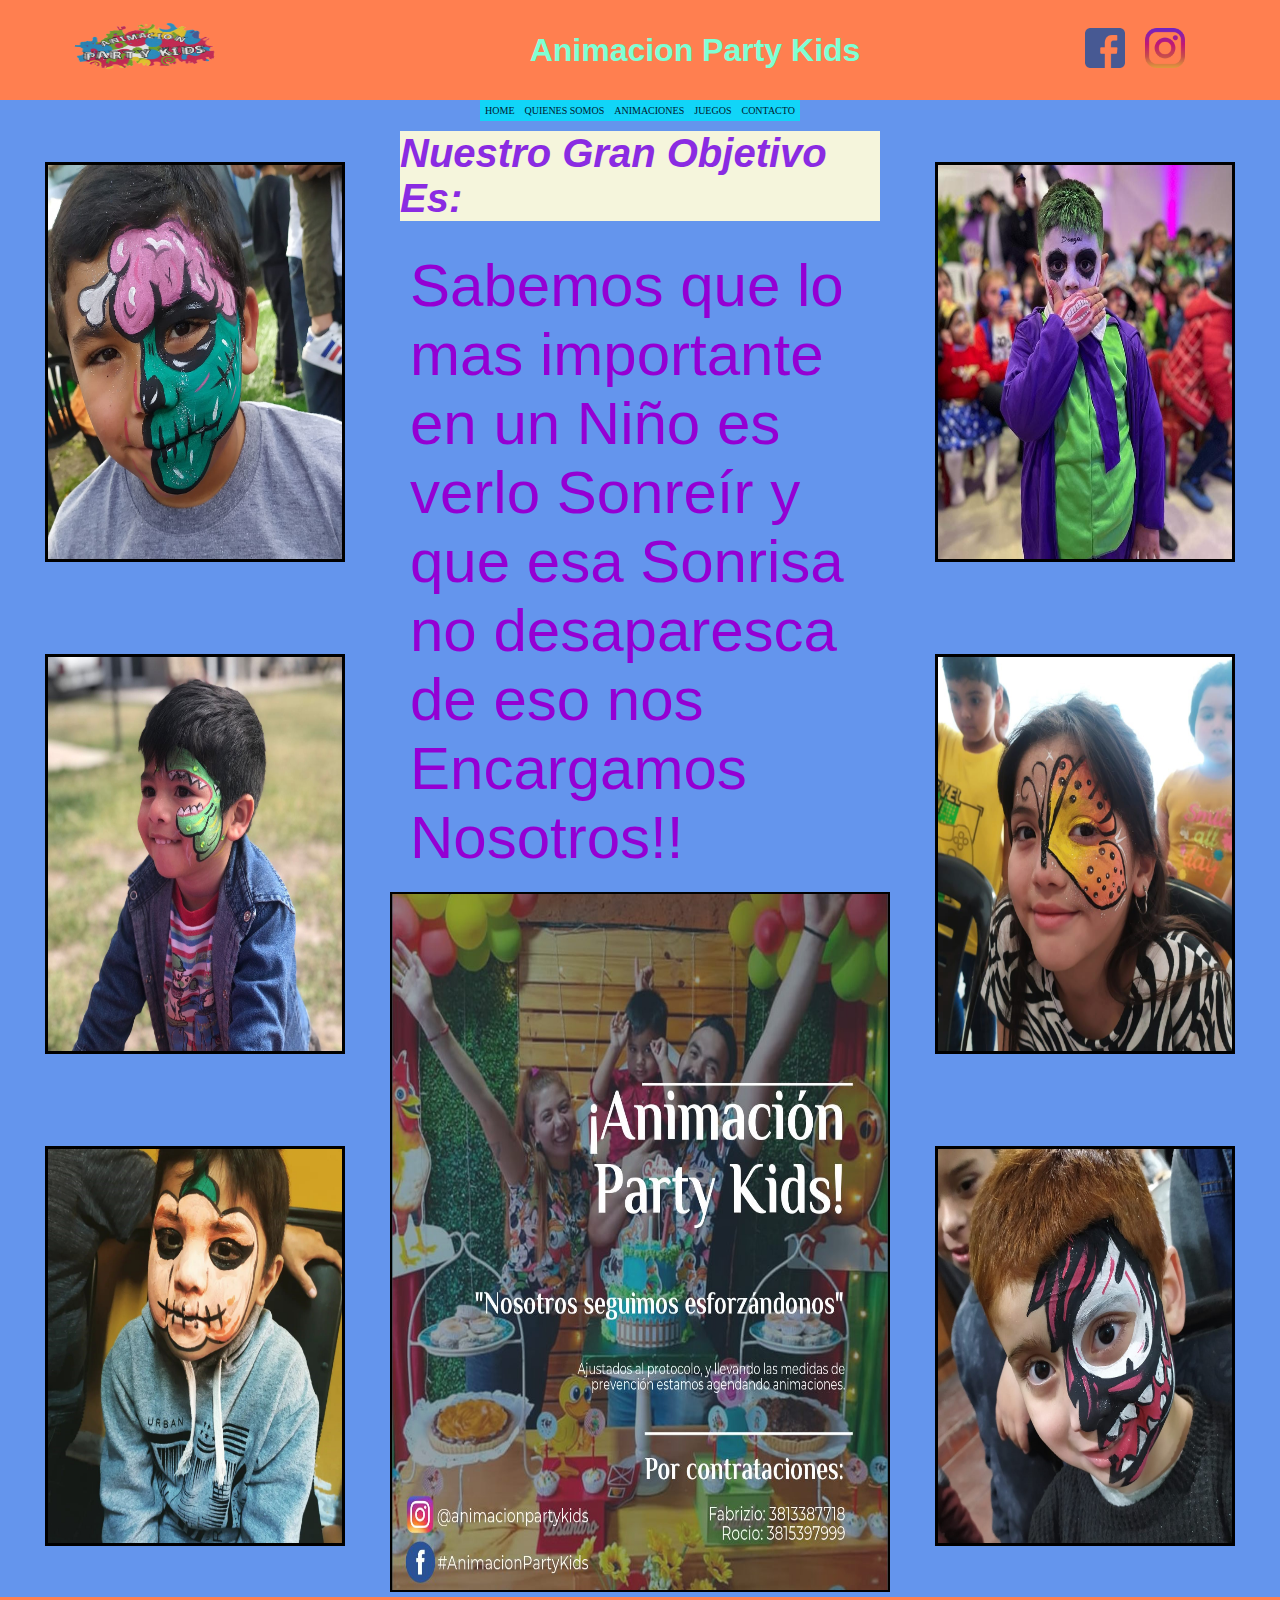
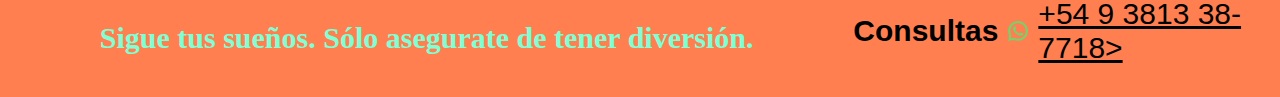
<file: index.html>
<!DOCTYPE html>
<html lang="en">

<head>
    <meta charset="UTF-8">
    <meta http-equiv="X-UA-Compatible" content="IE=edge">
    <meta name="viewport" content="width=device-width, initial-scale=1.0">
    <link rel="shortcut icon" href="./imagenes/rrss/log.png" type="image/x-icon">
    <link href="https://cdn.jsdelivr.net/npm/bootstrap@5.2.3/dist/css/bootstrap.min.css" rel="stylesheet"
        integrity="sha384-rbsA2VBKQhggwzxH7pPCaAqO46MgnOM80zW1RWuH61DGLwZJEdK2Kadq2F9CUG65" crossorigin="anonymous">
    <link rel="stylesheet" href="./sass/main.css">
    <meta name="viewport" content="width=device-width, initial-scale=1.0" />
    <title>PARTY KIDS</title>
    <meta name="keywords" content="animacion, party kid, diversion">
    <meta name="desciption" content=" Sabemos que lo mas importante en un Niño es verlo Sonreír y que esa Sonrisa no desaparesca de eso nos
    Encargamos Nosotros!!">
</head>

<body>
    <header>
        <div class="logo">
            <img src="./imagenes/rrss/log.png" alt="Logo">
        </div>
        <div class="titulo">
            <h1> Animacion Party Kids</h1>
        </div>
        <div class="redes">
            <a href="https://www.facebook.com/AnimacionInfantilPartyKisd" target="_blank"><img
                    src="./imagenes/rrss/facebook.png" alt=""></a>
            <a href="https://www.instagram.com/animacion.party.kids/" target="_blank"><img
                    src="./imagenes/rrss/instagram.png" alt=""></a>
        </div>
    </header>
    <div class="navbar">
        <nav class="menu">
            <a href="./index.html">HOME</a></li>
            <a href="./quienessomos.html">QUIENES SOMOS</a></li>
            <a href="./animaciones.html">ANIMACIONES</a></li>
            <a href="./juegos.html">JUEGOS</a></li>
            <a href="./contacto.html">CONTACTO</a></li>
        </nav>
    </div>
    <main id="main">
        <div class="subtitulos">
            <div class="subtitulo">
                <h2> Nuestro Gran Objetivo Es:</h2>
            </div>
            <p> Sabemos que lo mas importante en un Niño es verlo Sonreír y que esa Sonrisa no desaparesca de eso nos
                Encargamos Nosotros!! </p>
            <div class="portada">
                <img src="./imagenes/inicio/Portada.jpg" alt="Portada">
            </div>
        </div>
        <div class="abcd">
            <img src="./imagenes/inicio/f.jpg" alt="">
        </div>
        <div class="abcd">
            <img src="./imagenes/inicio/a.jpg" alt="">
        </div>
        <div class="abcd">
            <img src="./imagenes/inicio/b.jpg" alt="">
        </div>
        <div class="abcd">
            <img src="./imagenes/inicio/c.jpg" alt="">
        </div>
        <div class="abcd">
            <img src="./imagenes/inicio/d.jpg" alt="">
        </div>
        <div class="abcd">
            <img src="./imagenes/inicio/e.jpg" alt="">
        </div>
        </div>
    </main>
    <footer class="footer">
        <div class="footitulo">
            <h3> Sigue tus sueños. Sólo asegurate de tener diversión.</h3>
        </div>
        <div class="fooconsulta">
            <h4> Consultas</h4>
            <img src="./imagenes/rrss/whatsapp.png" alt="wsp"><a href="https://wa.me/+5493813387718" target="_blank">+54
                9 3813 38-7718></a>
        </div>
    </footer>
    <script src="https://cdn.jsdelivr.net/npm/bootstrap@5.2.3/dist/js/bootstrap.bundle.min.js"
        integrity="sha384-kenU1KFdBIe4zVF0s0G1M5b4hcpxyD9F7jL+jjXkk+Q2h455rYXK/7HAuoJl+0I4"
        crossorigin="anonymous"></script>
</body>

</html>
</file>
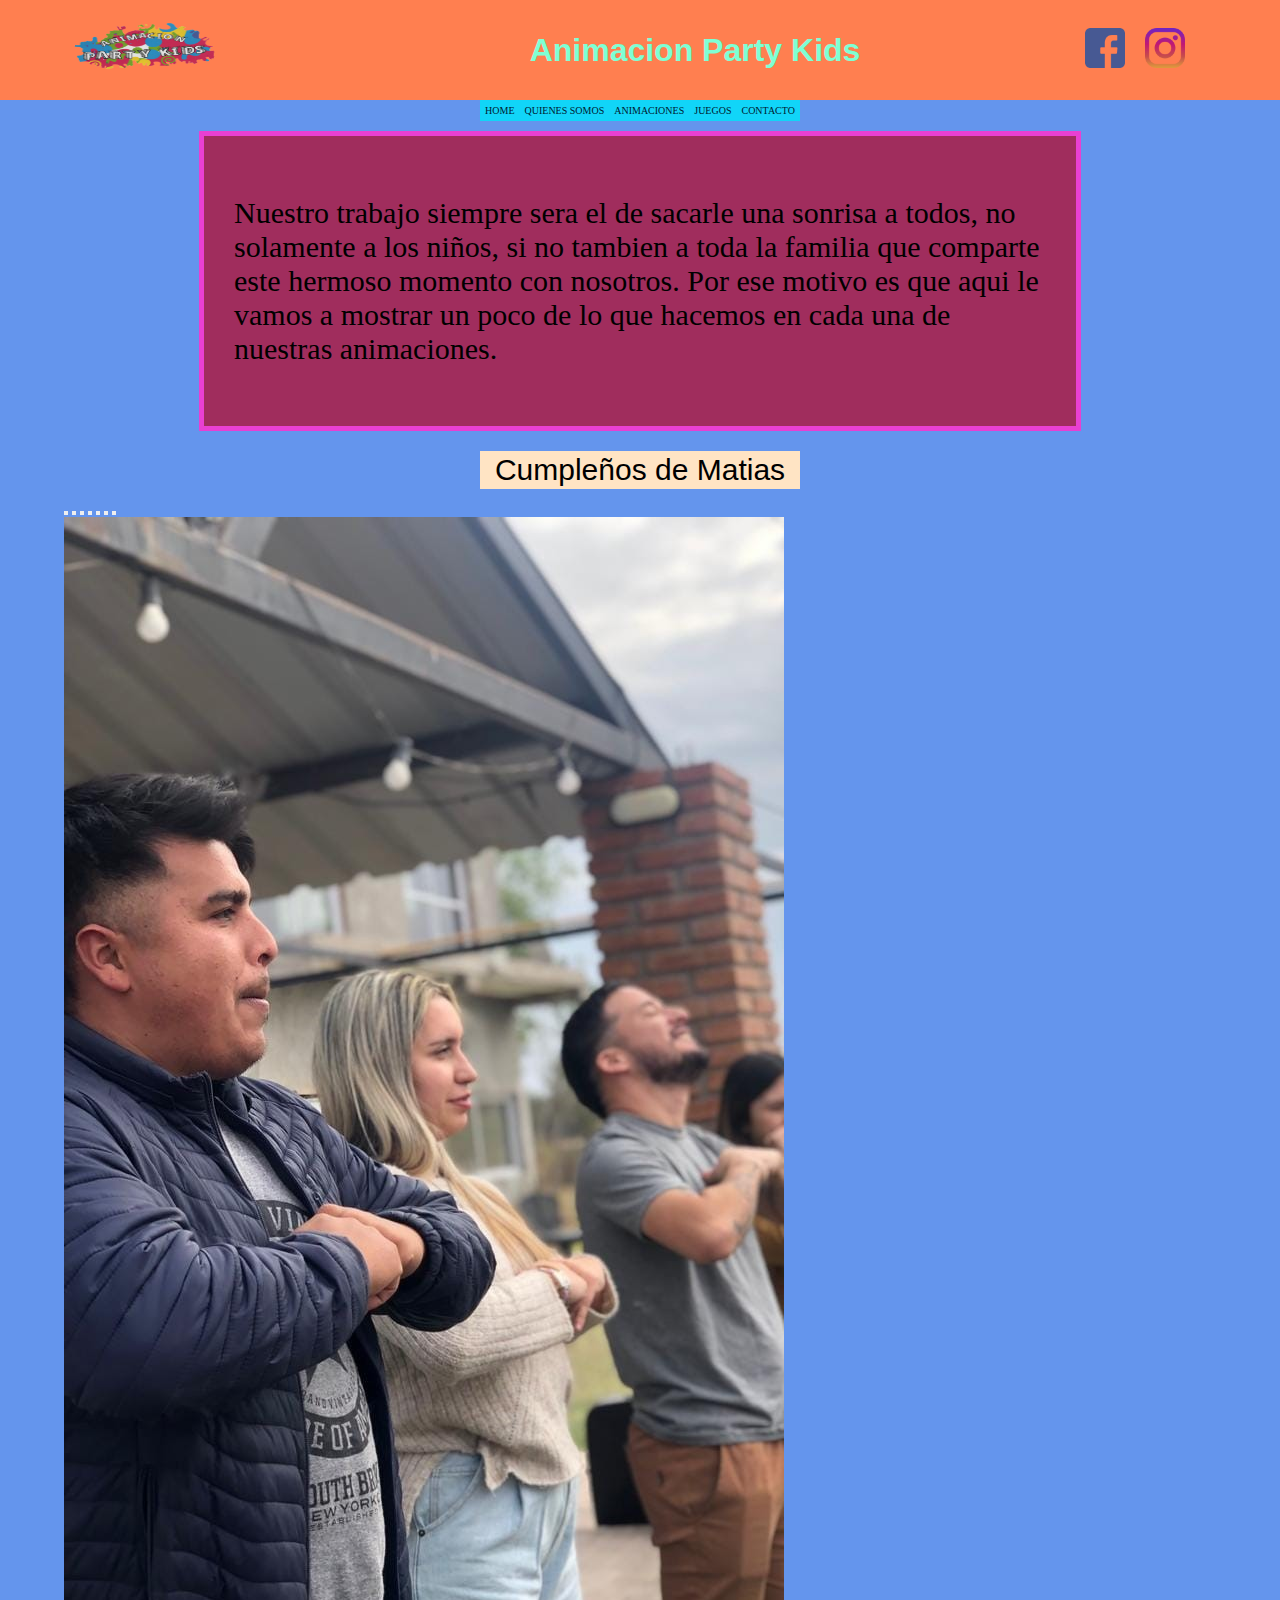
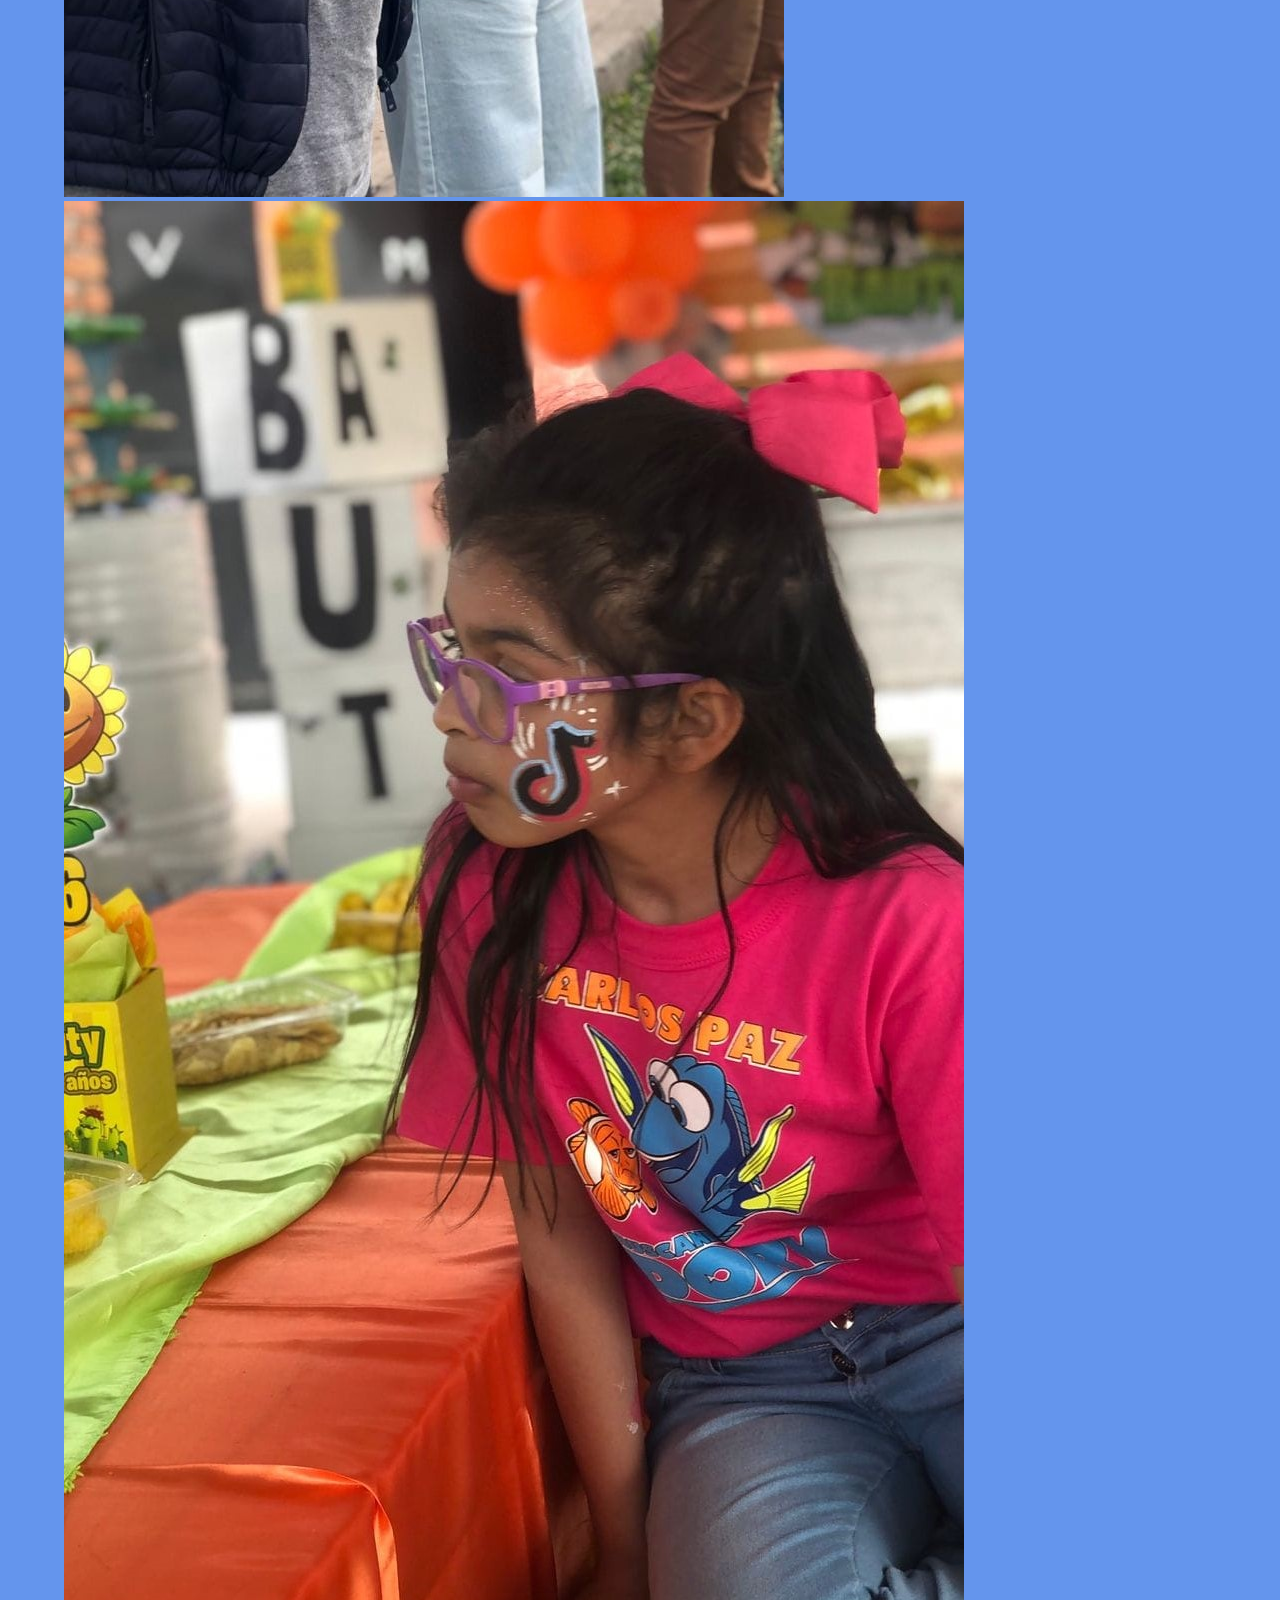
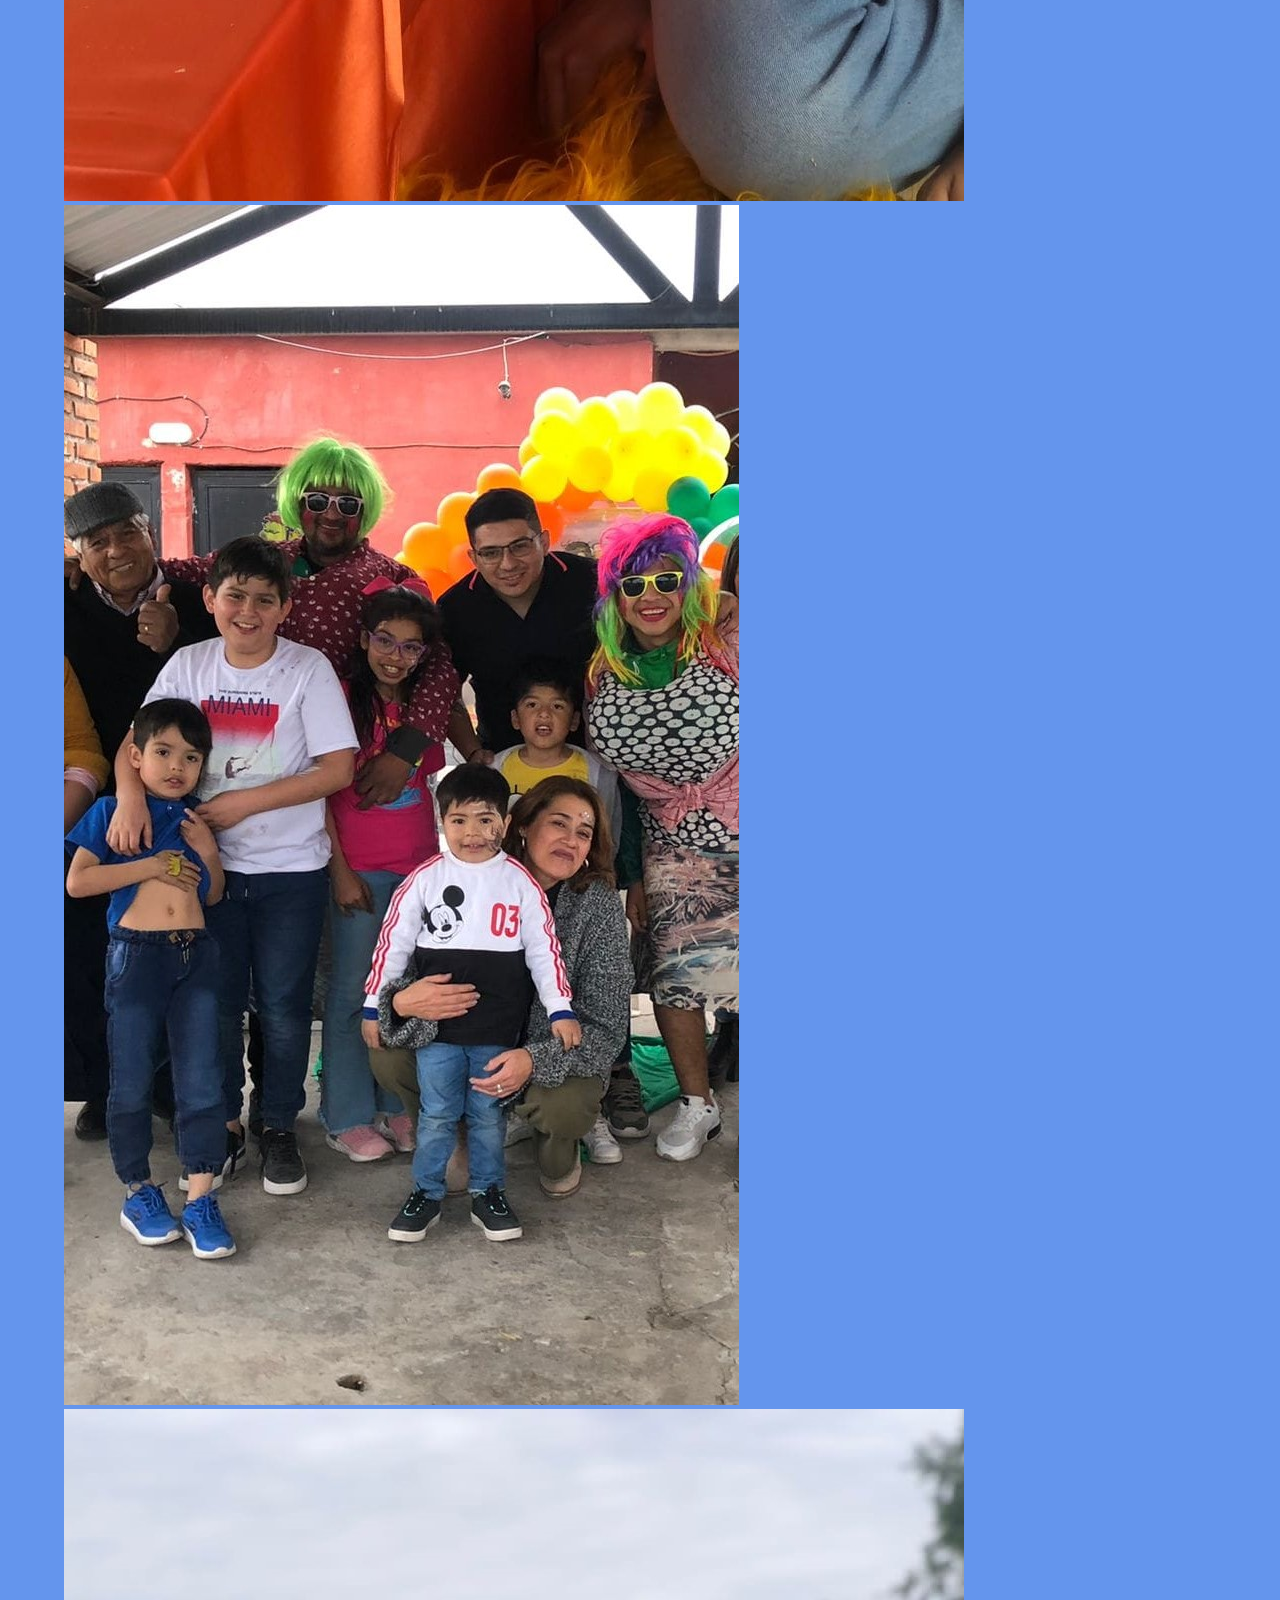
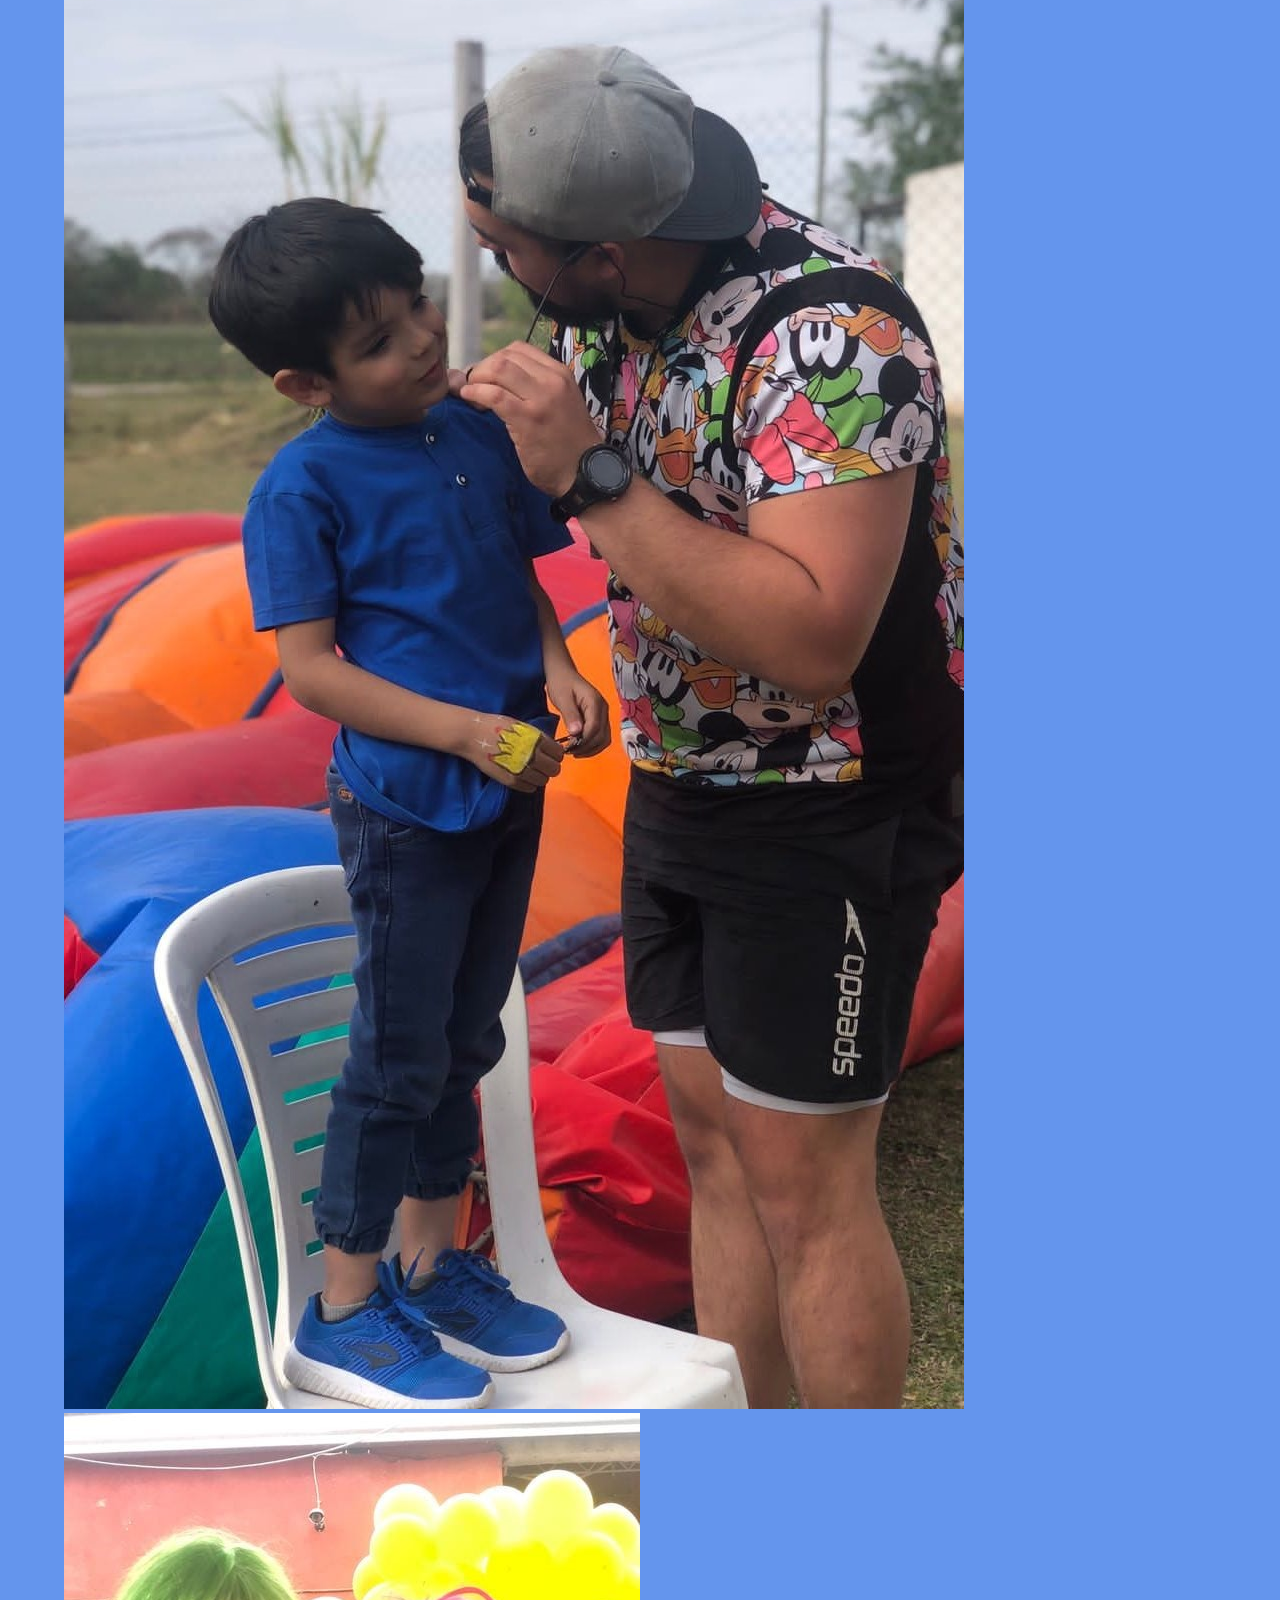
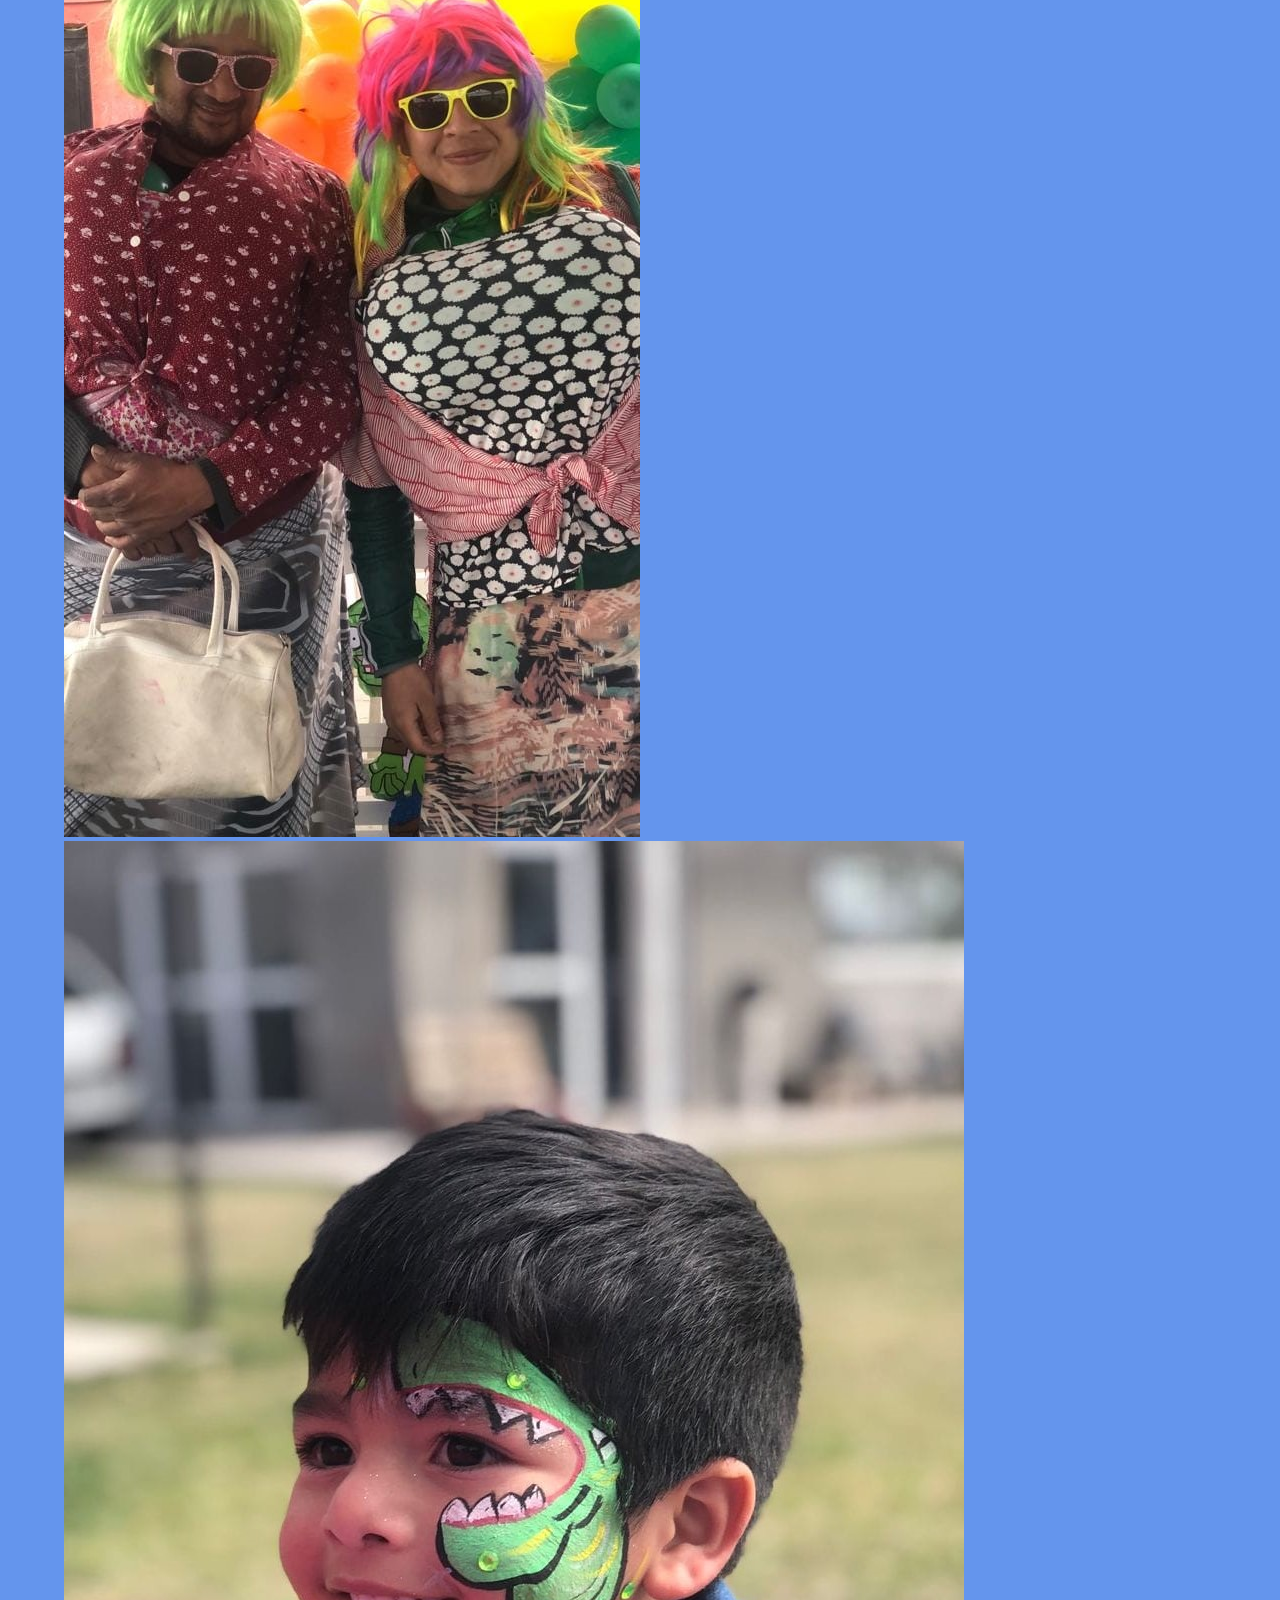
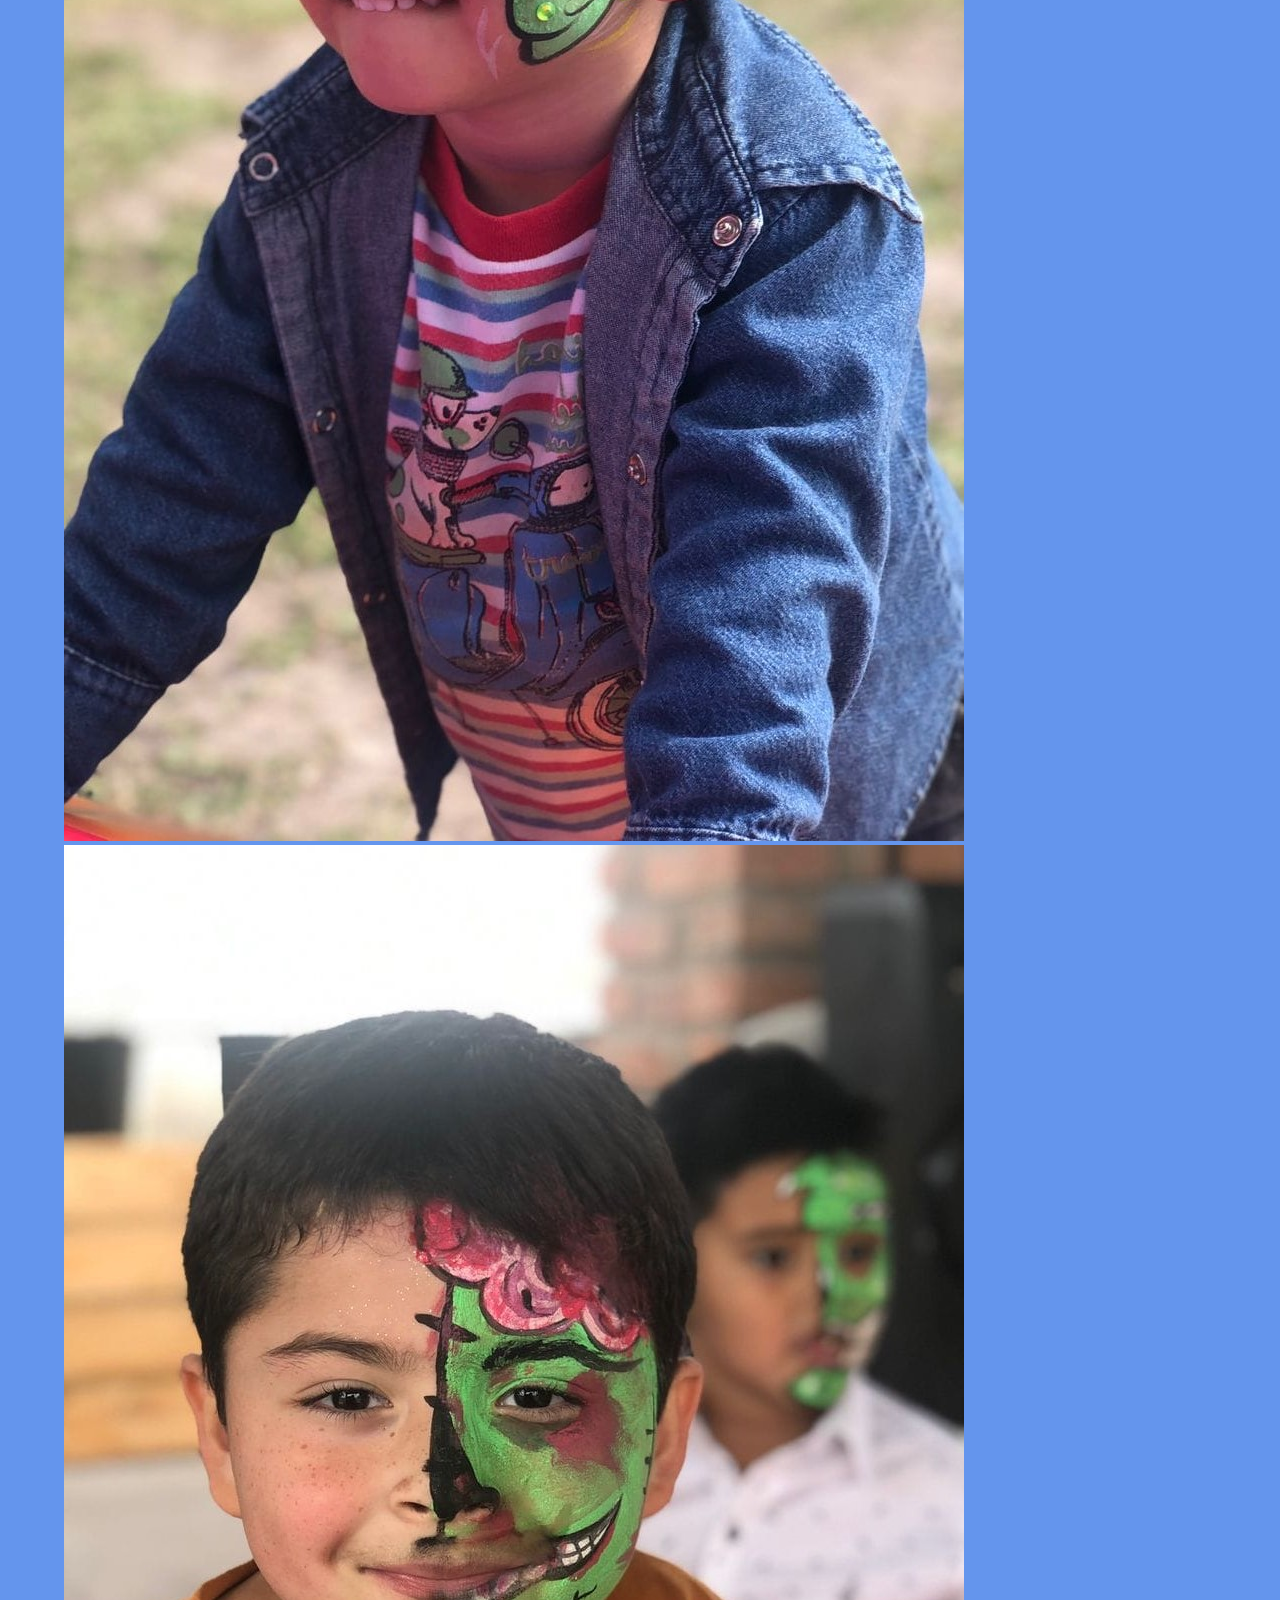
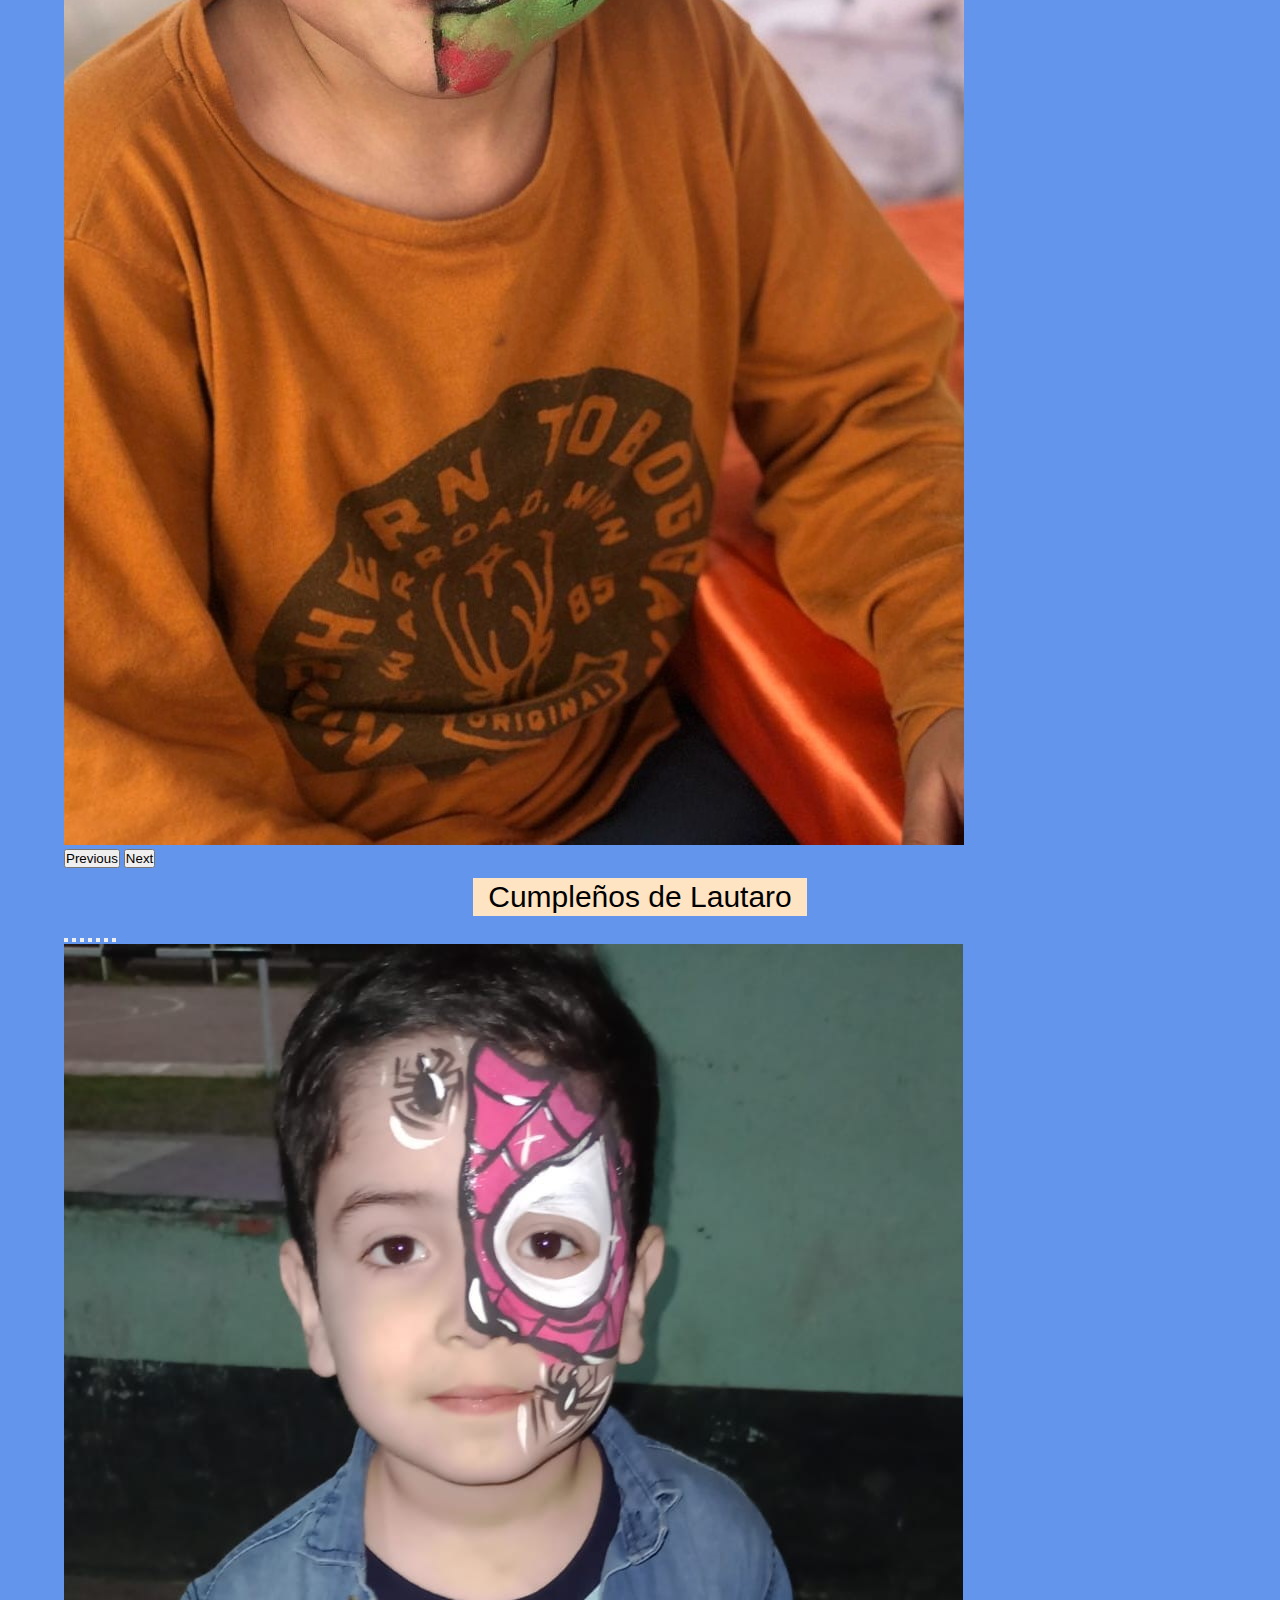
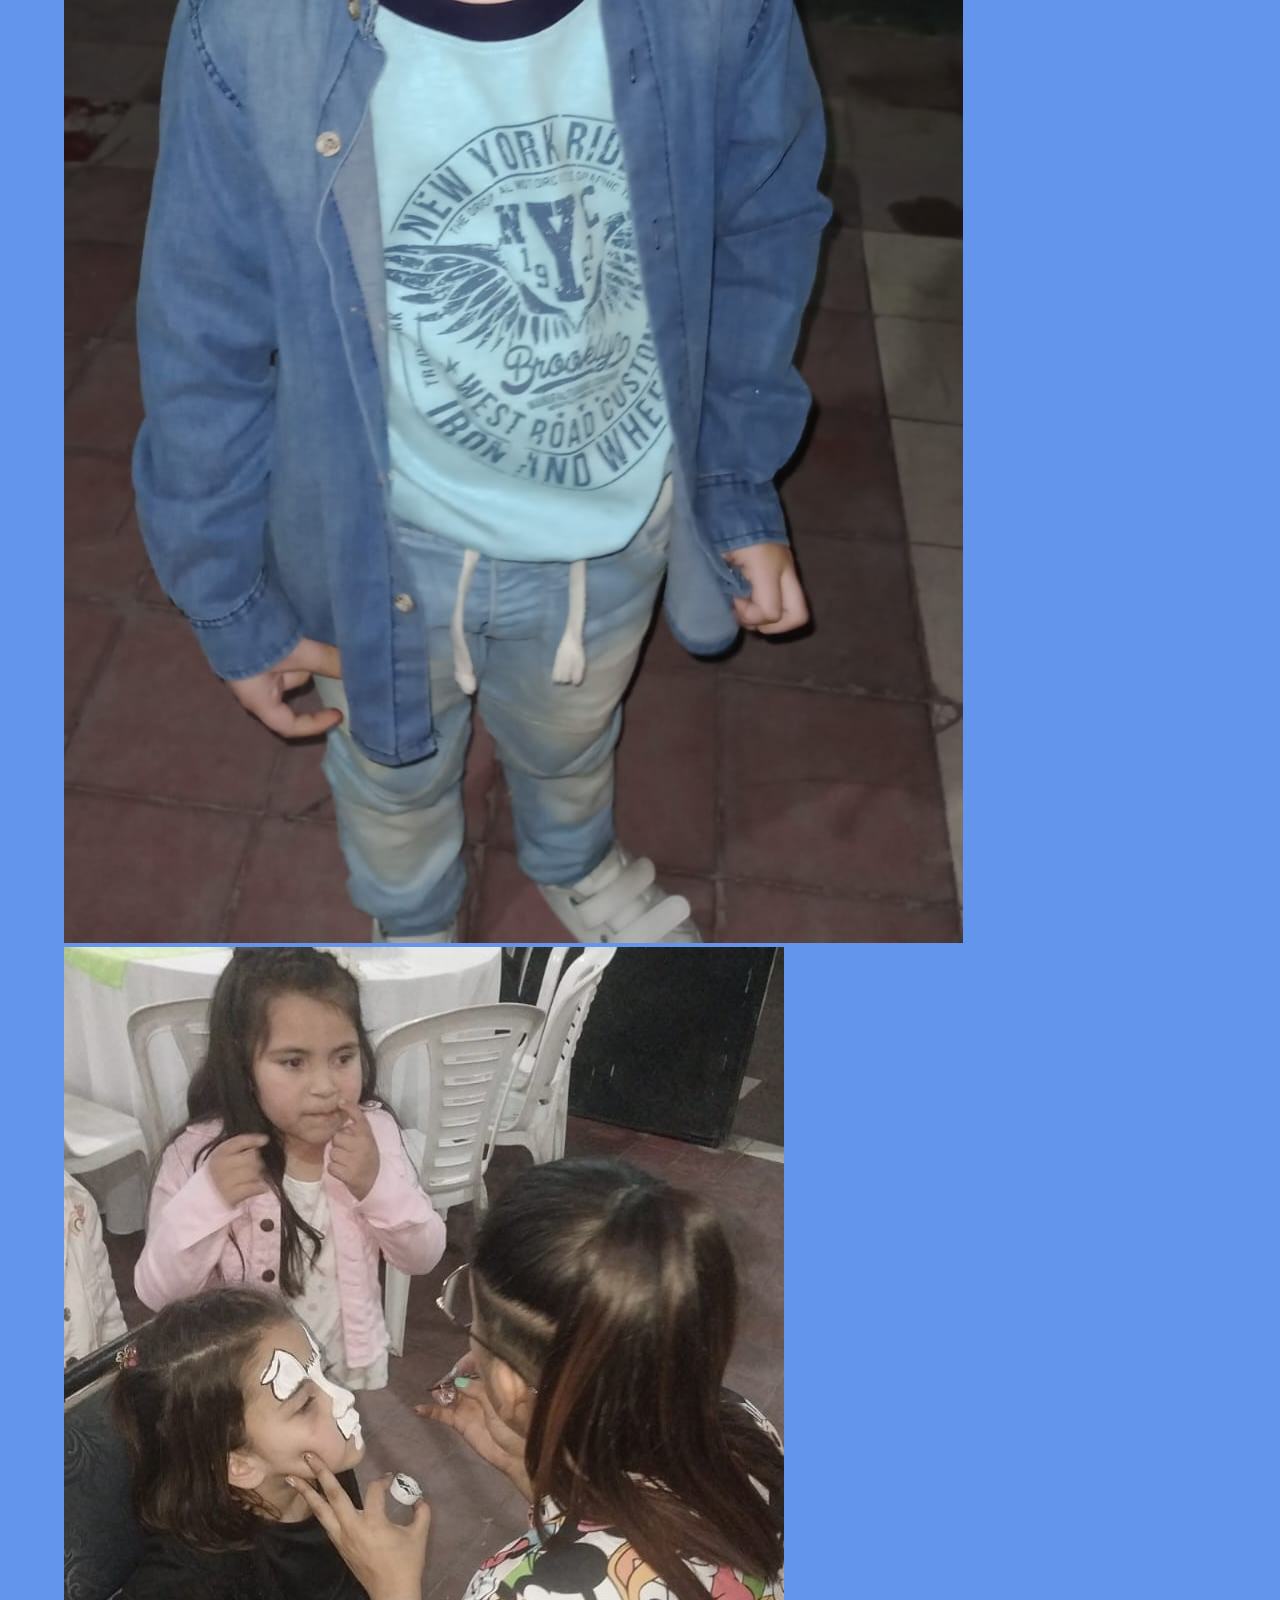
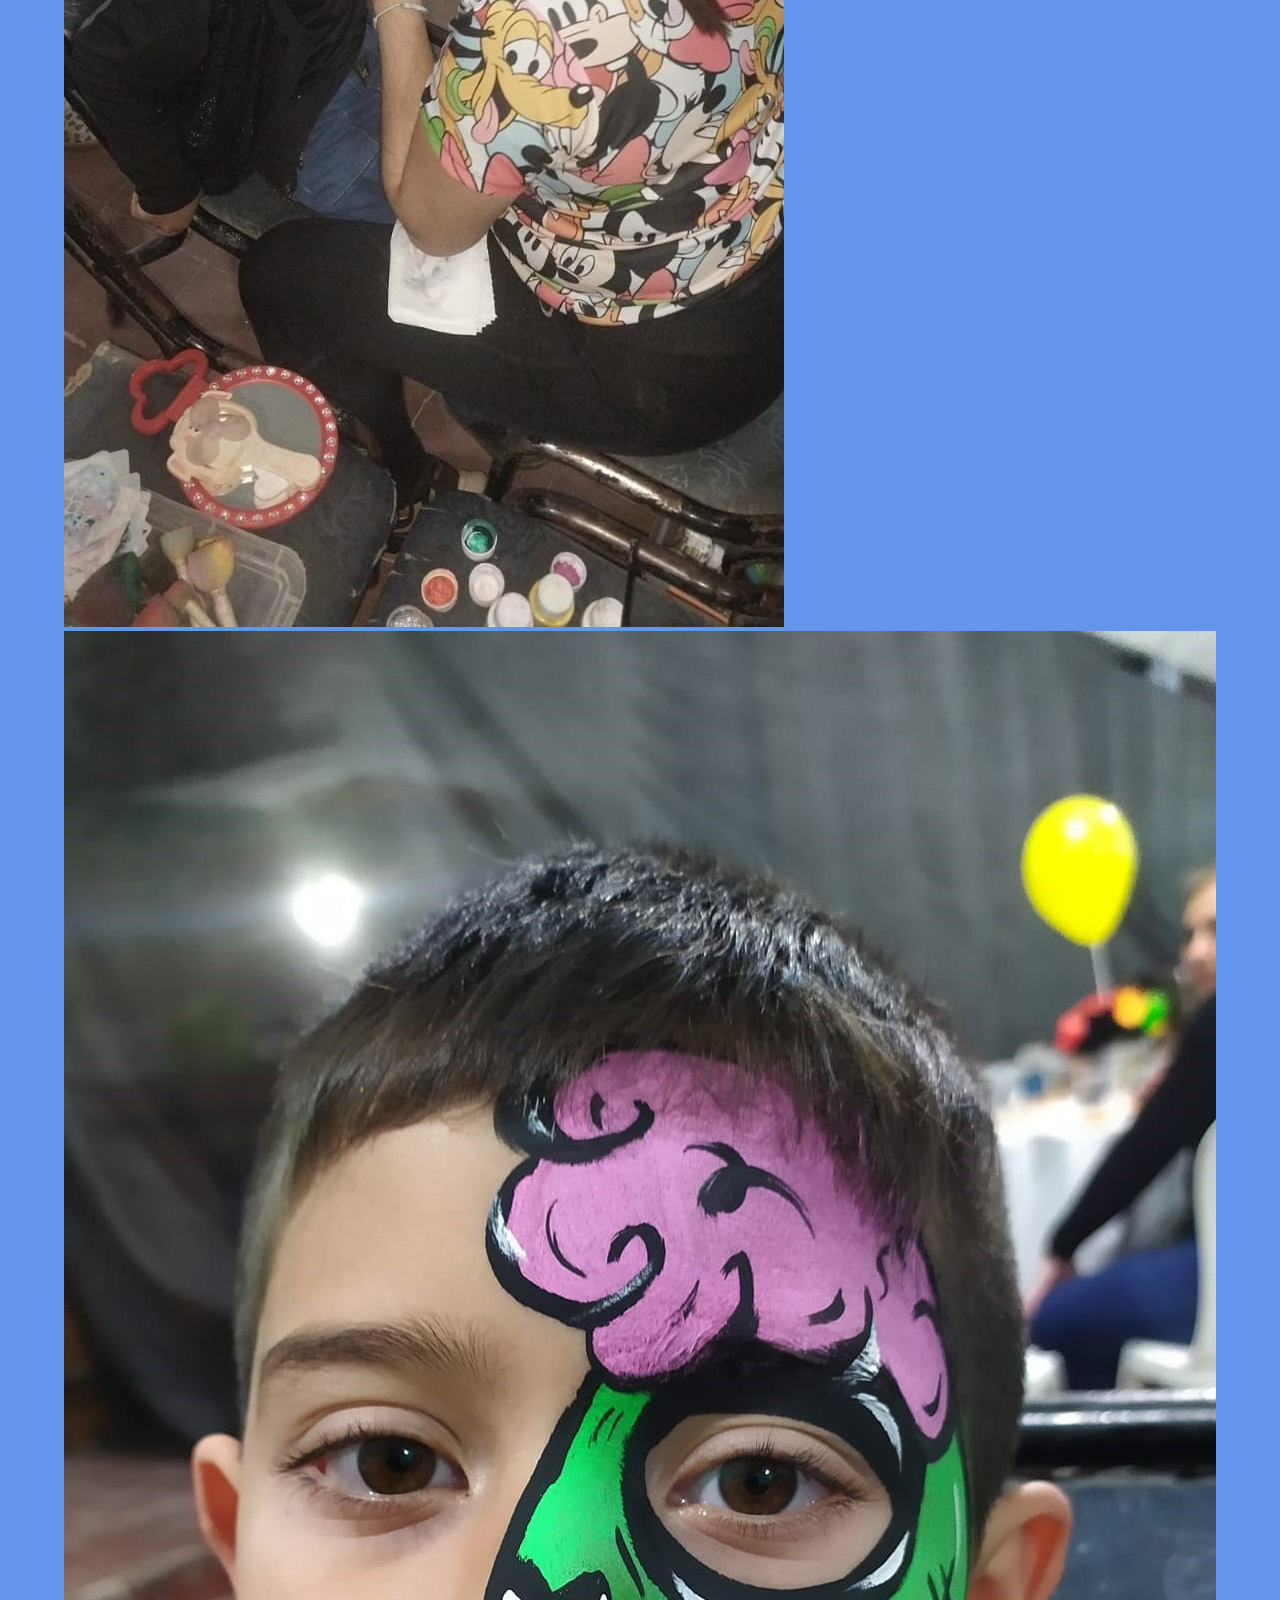
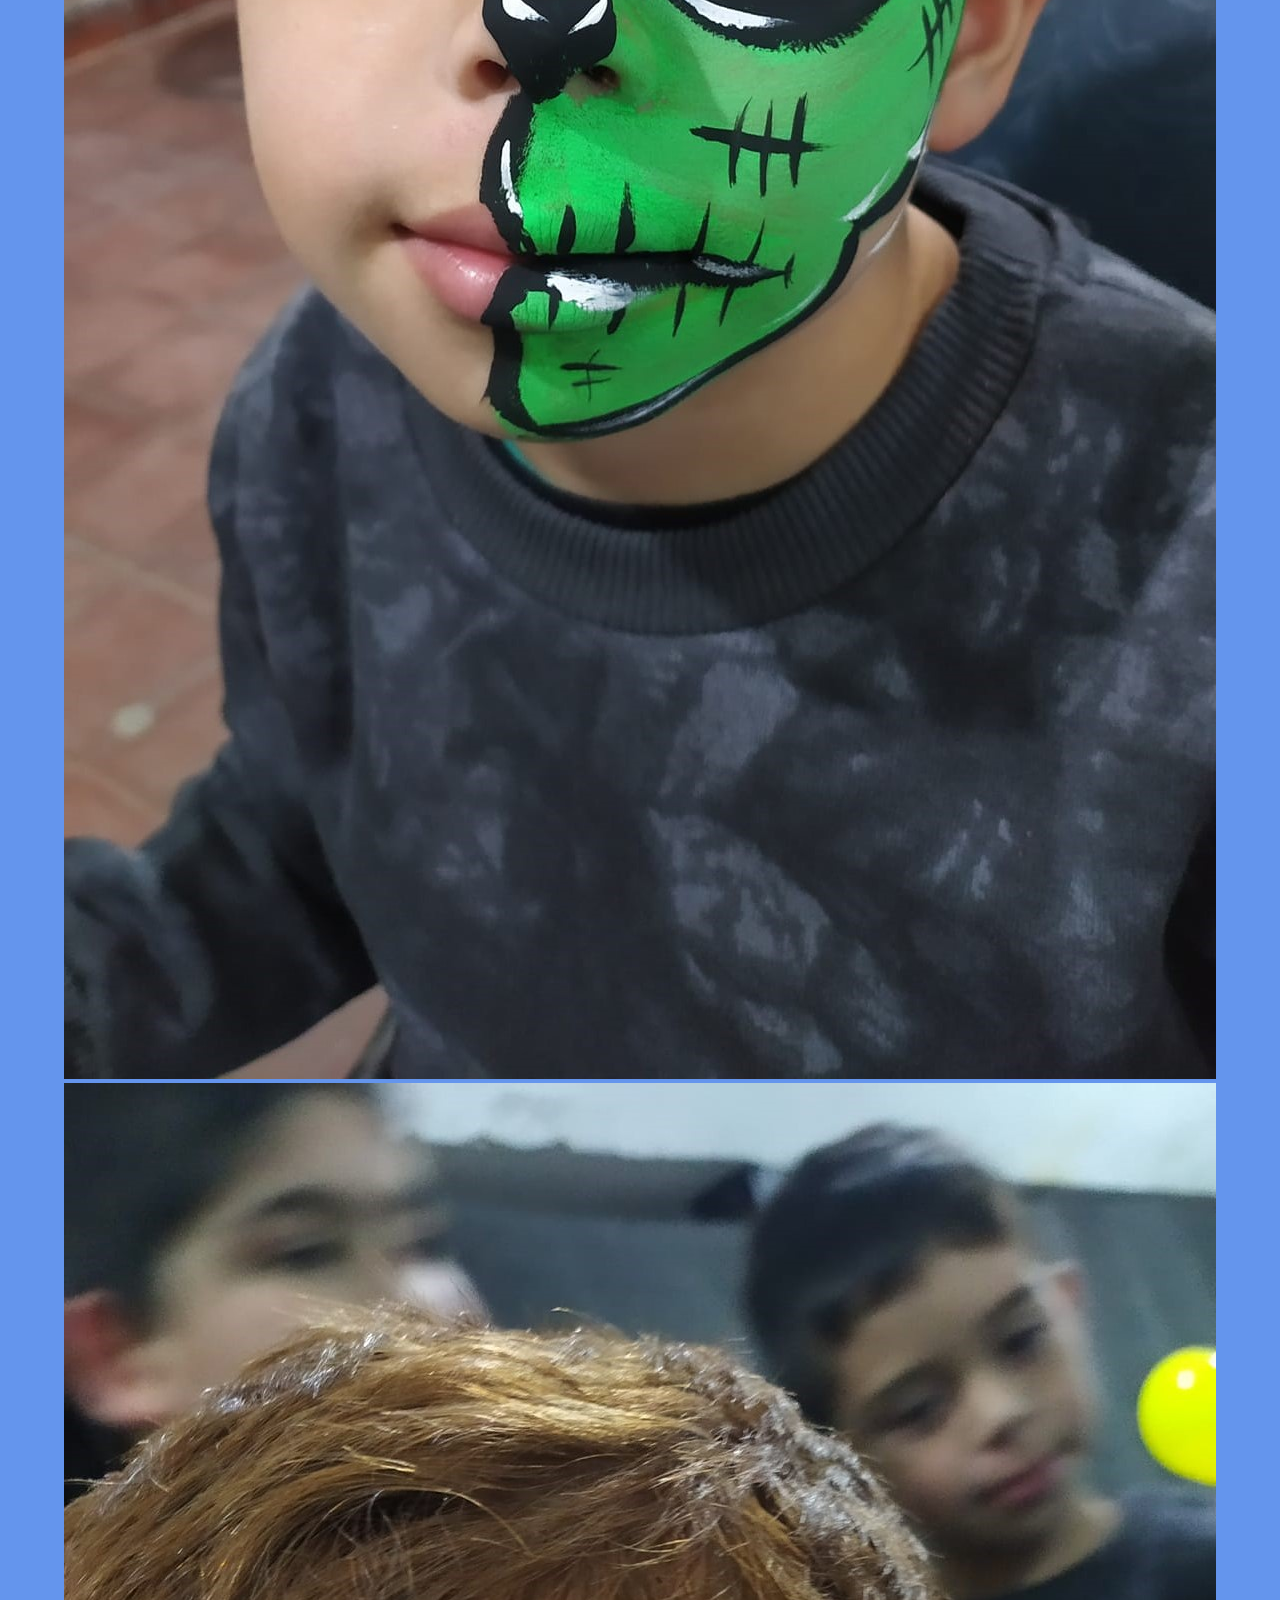
<file: animaciones.html>
<!DOCTYPE html>
<html lang="en">

<head>
    <meta charset="UTF-8">
    <meta http-equiv="X-UA-Compatible" content="IE=edge">
    <meta name="viewport" content="width=device-width, initial-scale=1.0">
    <link rel="shortcut icon" href="./imagenes/rrss/log.png" type="image/x-icon">
    <link href="https://cdn.jsdelivr.net/npm/bootstrap@5.2.3/dist/css/bootstrap.min.css" rel="stylesheet"
        integrity="sha384-rbsA2VBKQhggwzxH7pPCaAqO46MgnOM80zW1RWuH61DGLwZJEdK2Kadq2F9CUG65" crossorigin="anonymous">
    <link rel="stylesheet" href="./sass/main.css">
    <title>ANIMACIONES</title>
    <meta name="keywords" content="animacion, party kid, Cumpleños">
    <meta name="desciption" content="Nuestro trabajo siempre sera el de sacarle una sonrisa a todos, no solamente a los niños, si no tambien a
    toda la familia que comparte este hermoso momento con nosotros">
</head>

<body>
    <header>
        <div class="logo">
            <img src="./imagenes/rrss/log.png" alt="Logo">
        </div>
        <div class="titulo">
            <h1> Animacion Party Kids</h1>
        </div>
        <div class="redes">
            <a href="https://www.facebook.com/AnimacionInfantilPartyKisd" target="_blank"><img
                    src="./imagenes/rrss/facebook.png" alt=""></a>
            <a href="https://www.instagram.com/animacion.party.kids/" target="_blank"><img
                    src="./imagenes/rrss/instagram.png" alt=""></a>
        </div>
    </header>
    <div class="navbar">
        <nav class="menu">
            <a href="./index.html">HOME</a></li>
            <a href="./quienessomos.html">QUIENES SOMOS</a></li>
            <a href="./animaciones.html">ANIMACIONES</a></li>
            <a href="./juegos.html">JUEGOS</a></li>
            <a href="./contacto.html">CONTACTO</a></li>
        </nav>
    </div>
    <section class="animacionesParrafo">
        <div class="animacionesP">
            <p>Nuestro trabajo siempre sera el de sacarle una sonrisa a todos, no solamente a los niños, si no tambien a
                toda la familia que comparte este hermoso momento con nosotros. Por ese motivo es que aqui le vamos a
                mostrar un poco de lo que hacemos en cada una de nuestras animaciones. </p>
        </div>
        <article class="animacionesImagenes">
            <div class="tituloFulano">
                <p> Cumpleños de Matias</p>
            </div>
            <div id="carouselExampleIndicators" class="carousel slide" data-bs-ride="true">
                <div class="carousel-indicators">
                    <button type="button" data-bs-target="#carouselExampleIndicators" data-bs-slide-to="0"
                        class="active" aria-current="true" aria-label="Slide 1"></button>
                    <button type="button" data-bs-target="#carouselExampleIndicators" data-bs-slide-to="1"
                        aria-label="Slide 2"></button>
                    <button type="button" data-bs-target="#carouselExampleIndicators" data-bs-slide-to="2"
                        aria-label="Slide 3"></button>
                    <button type="button" data-bs-target="#carouselExampleIndicators" data-bs-slide-to="3"
                        aria-label="Slide 4"></button>
                    <button type="button" data-bs-target="#carouselExampleIndicators" data-bs-slide-to="4"
                        aria-label="Slide 5"></button>
                    <button type="button" data-bs-target="#carouselExampleIndicators" data-bs-slide-to="5"
                        aria-label="Slide 6"></button>
                    <button type="button" data-bs-target="#carouselExampleIndicators" data-bs-slide-to="6"
                        aria-label="Slide 7"></button>
                </div>
                <div class="carousel-inner">
                    <div class="carousel-item active">
                        <img src="./imagenes/Cumple 1/Cumple 1 (2).jpg" class="d-block w-100" alt="...">
                    </div>
                    <div class="carousel-item">
                        <img src="./imagenes/Cumple 1/Cumple 1.jpg" class="d-block w-100" alt="...">
                    </div>
                    <div class="carousel-item">
                        <img src="./imagenes/Cumple 1/Cumple 1 (3).jpg" class="d-block w-100" alt="...">
                    </div>
                    <div class="carousel-item">
                        <img src="./imagenes/Cumple 1/Cumple 1 (4).jpg" class="d-block w-100" alt="...">
                    </div>
                    <div class="carousel-item">
                        <img src="./imagenes/Cumple 1/Cumple 1 (5).jpg" class="d-block w-100" alt="...">
                    </div>
                    <div class="carousel-item">
                        <img src="./imagenes/Cumple 1/Cumple 1 (6).jpg" class="d-block w-100" alt="...">
                    </div>
                    <div class="carousel-item">
                        <img src="./imagenes/Cumple 1/Cumple 1 (7).jpg" class="d-block w-100" alt="...">
                    </div>
                </div>
                <button class="carousel-control-prev" type="button" data-bs-target="#carouselExampleIndicators"
                    data-bs-slide="prev">
                    <span class="carousel-control-prev-icon" aria-hidden="true"></span>
                    <span class="visually-hidden">Previous</span>
                </button>
                <button class="carousel-control-next" type="button" data-bs-target="#carouselExampleIndicators"
                    data-bs-slide="next">
                    <span class="carousel-control-next-icon" aria-hidden="true"></span>
                    <span class="visually-hidden">Next</span>
                </button>
            </div>
            <div class="tituloFulano">
                <p> Cumpleños de Lautaro</p>
            </div>
            <div id="carouselExampleIndicators" class="carousel slide" data-bs-ride="true">
                <div class="carousel-indicators">
                    <button type="button" data-bs-target="#carouselExampleIndicators" data-bs-slide-to="0"
                        class="active" aria-current="true" aria-label="Slide 1"></button>
                    <button type="button" data-bs-target="#carouselExampleIndicators" data-bs-slide-to="1"
                        aria-label="Slide 2"></button>
                    <button type="button" data-bs-target="#carouselExampleIndicators" data-bs-slide-to="2"
                        aria-label="Slide 3"></button>
                    <button type="button" data-bs-target="#carouselExampleIndicators" data-bs-slide-to="3"
                        aria-label="Slide 4"></button>
                    <button type="button" data-bs-target="#carouselExampleIndicators" data-bs-slide-to="4"
                        aria-label="Slide 5"></button>
                    <button type="button" data-bs-target="#carouselExampleIndicators" data-bs-slide-to="5"
                        aria-label="Slide 6"></button>
                    <button type="button" data-bs-target="#carouselExampleIndicators" data-bs-slide-to="6"
                        aria-label="Slide 7"></button>
                </div>
                <div class="carousel-inner">
                    <div class="carousel-item active">
                        <img src="./imagenes/Cumple 2/Cumple 2 (2).jpg" class="d-block w-100" alt="...">
                    </div>
                    <div class="carousel-item">
                        <img src="./imagenes/Cumple 2/Cumple 2.jpg" class="d-block w-100" alt="...">
                    </div>
                    <div class="carousel-item">
                        <img src="./imagenes/Cumple 2/Cumple 2 (3).jpg" class="d-block w-100" alt="...">
                    </div>
                    <div class="carousel-item">
                        <img src="./imagenes/Cumple 2/Cumple 2 (4).jpg" class="d-block w-100" alt="...">
                    </div>
                    <div class="carousel-item">
                        <img src="./imagenes/Cumple 2/Cumple 2 (5).jpg" class="d-block w-100" alt="...">
                    </div>
                    <div class="carousel-item">
                        <img src="./imagenes/Cumple 2/Cumple 2 (6).jpg" class="d-block w-100" alt="...">
                    </div>
                    <div class="carousel-item">
                        <img src="./imagenes/Cumple 2/Cumple 2 (7).jpg" class="d-block w-100" alt="...">
                    </div>
                </div>
                <button class="carousel-control-prev" type="button" data-bs-target="#carouselExampleIndicators"
                    data-bs-slide="prev">
                    <span class="carousel-control-prev-icon" aria-hidden="true"></span>
                    <span class="visually-hidden">Previous</span>
                </button>
                <button class="carousel-control-next" type="button" data-bs-target="#carouselExampleIndicators"
                    data-bs-slide="next">
                    <span class="carousel-control-next-icon" aria-hidden="true"></span>
                    <span class="visually-hidden">Next</span>
                </button>
            </div>
            <div class="tituloFulano">
                <p> Cumpleños de Nicolas</p>
            </div>
            <div id="carouselExampleIndicators" class="carousel slide" data-bs-ride="true">
                <div class="carousel-indicators">
                    <button type="button" data-bs-target="#carouselExampleIndicators" data-bs-slide-to="0"
                        class="active" aria-current="true" aria-label="Slide 1"></button>
                    <button type="button" data-bs-target="#carouselExampleIndicators" data-bs-slide-to="1"
                        aria-label="Slide 2"></button>
                    <button type="button" data-bs-target="#carouselExampleIndicators" data-bs-slide-to="2"
                        aria-label="Slide 3"></button>
                    <button type="button" data-bs-target="#carouselExampleIndicators" data-bs-slide-to="3"
                        aria-label="Slide 4"></button>
                    <button type="button" data-bs-target="#carouselExampleIndicators" data-bs-slide-to="4"
                        aria-label="Slide 5"></button>
                    <button type="button" data-bs-target="#carouselExampleIndicators" data-bs-slide-to="5"
                        aria-label="Slide 6"></button>
                    <button type="button" data-bs-target="#carouselExampleIndicators" data-bs-slide-to="6"
                        aria-label="Slide 7"></button>
                </div>
                <div class="carousel-inner">
                    <div class="carousel-item active">
                        <img src="./imagenes/Cumple 3/Cumple 3 (2).jpg" class="d-block w-100" alt="...">
                    </div>
                    <div class="carousel-item">
                        <img src="./imagenes/Cumple 3/Cumple 3.jpg" class="d-block w-100" alt="...">
                    </div>
                    <div class="carousel-item">
                        <img src="./imagenes/Cumple 3/Cumple 3 (3).jpg" class="d-block w-100" alt="...">
                    </div>
                    <div class="carousel-item">
                        <img src="./imagenes/Cumple 3/Cumple 3 (4).jpg" class="d-block w-100" alt="...">
                    </div>
                    <div class="carousel-item">
                        <img src="./imagenes/Cumple 3/Cumple 3 (5).jpg" class="d-block w-100" alt="...">
                    </div>
                    <div class="carousel-item">
                        <img src="./imagenes/Cumple 3/Cumple 3 (6).jpg" class="d-block w-100" alt="...">
                    </div>
                    <div class="carousel-item">
                        <img src="./imagenes/Cumple 3/Cumple 3 (7).jpg" class="d-block w-100" alt="...">
                    </div>
                </div>
                <button class="carousel-control-prev" type="button" data-bs-target="#carouselExampleIndicators"
                    data-bs-slide="prev">
                    <span class="carousel-control-prev-icon" aria-hidden="true"></span>
                    <span class="visually-hidden">Previous</span>
                </button>
                <button class="carousel-control-next" type="button" data-bs-target="#carouselExampleIndicators"
                    data-bs-slide="next">
                    <span class="carousel-control-next-icon" aria-hidden="true"></span>
                    <span class="visually-hidden">Next</span>
                </button>
            </div>
        </article>
    </section>
    <footer class="footer">
        <div class="footitulo">
            <h3> Sigue tus sueños. Sólo asegurate de tener diversión.</h3>
        </div>
        <div class="fooconsulta">
            <h4> Consultas</h4>
            <img src="./imagenes/rrss/whatsapp.png" alt="wsp"><a href="https://wa.me/+5493813387718" target="_blank">+54
                9 3813 38-7718></a>
        </div>
    </footer>
    <script src="https://cdn.jsdelivr.net/npm/bootstrap@5.2.3/dist/js/bootstrap.bundle.min.js"
        integrity="sha384-kenU1KFdBIe4zVF0s0G1M5b4hcpxyD9F7jL+jjXkk+Q2h455rYXK/7HAuoJl+0I4"
        crossorigin="anonymous"></script>
</body>

</html>
</file>
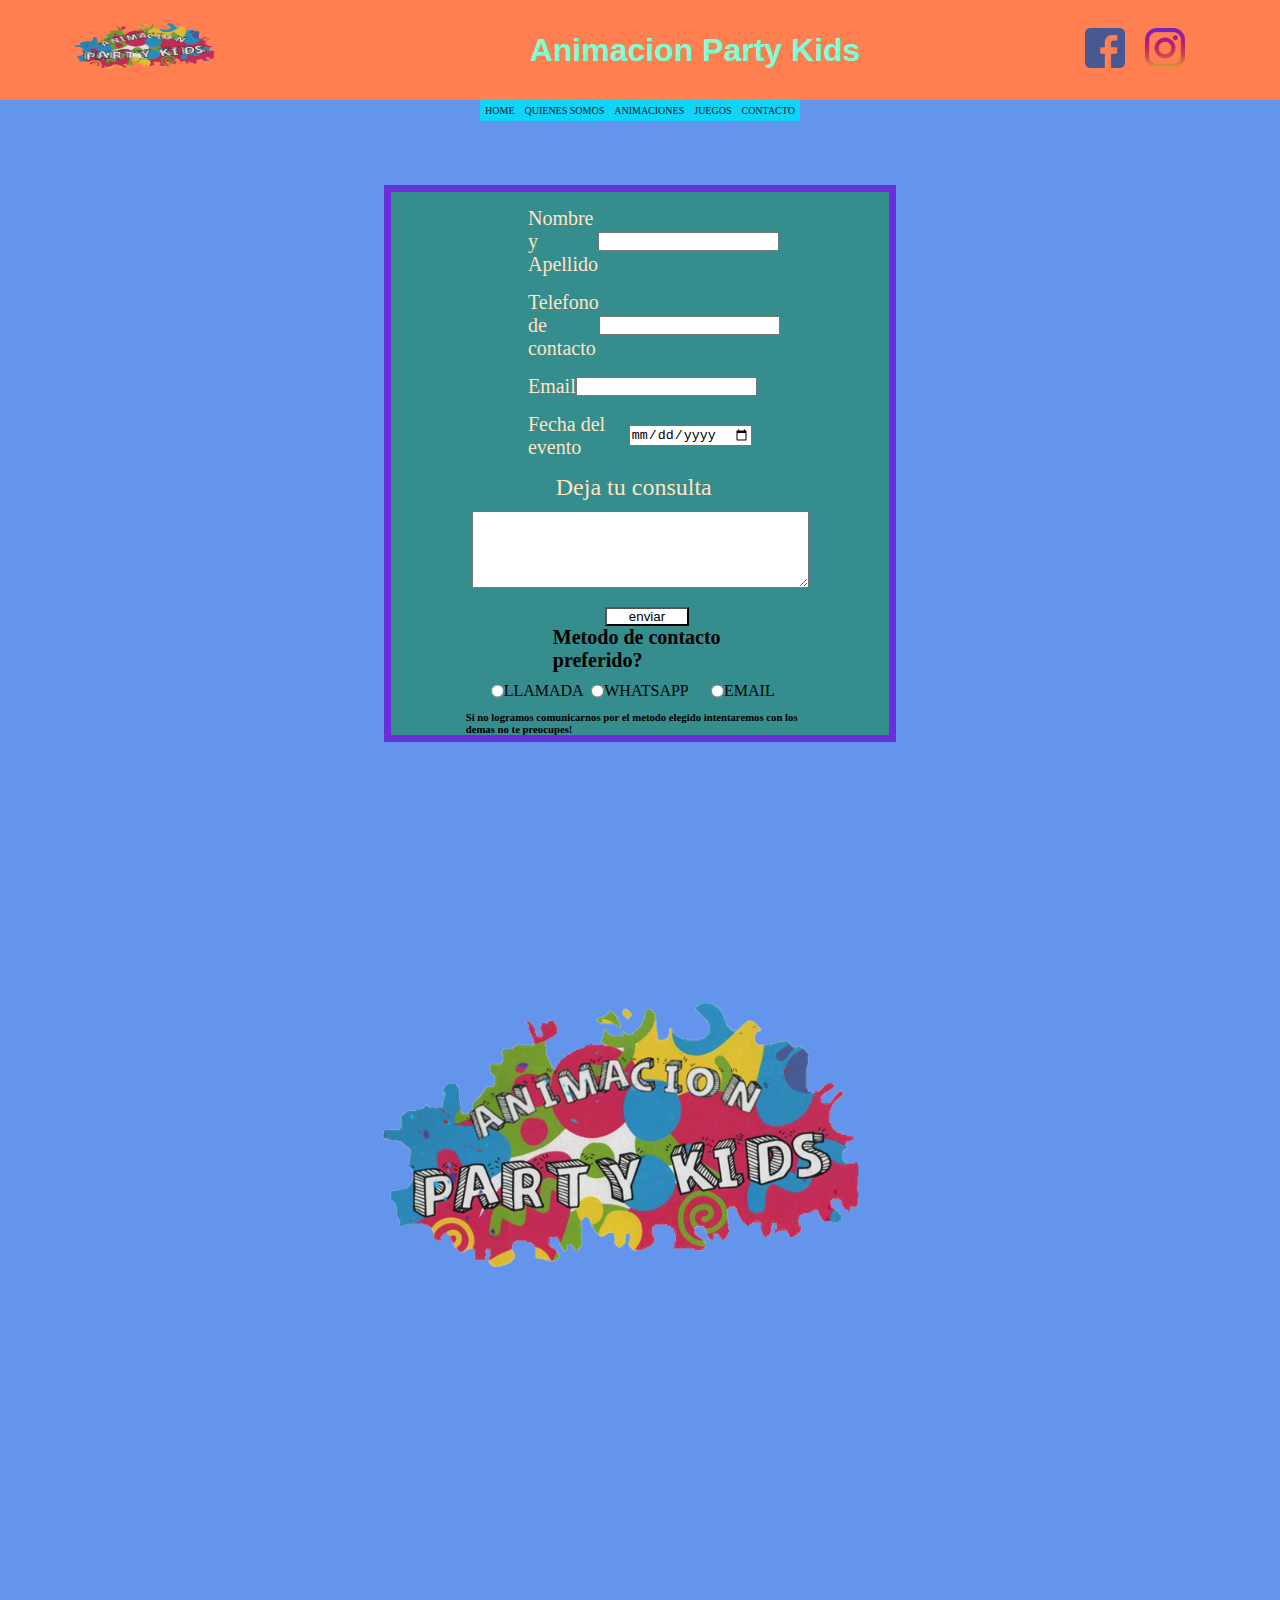
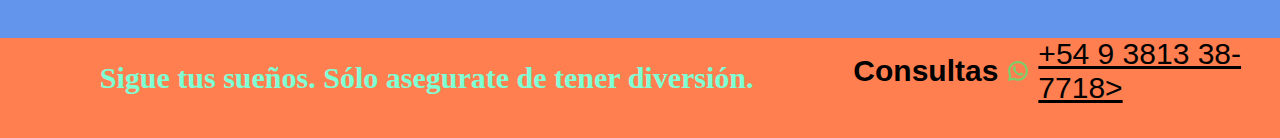
<file: contacto.html>
<!DOCTYPE html>
<html lang="en">

<head>
    <meta charset="UTF-8">
    <meta http-equiv="X-UA-Compatible" content="IE=edge">
    <meta name="viewport" content="width=device-width, initial-scale=1.0">
    <link rel="shortcut icon" href="./imagenes/rrss/log.png" type="image/x-icon">
    <meta name="viewport" content="width=device-width, initial-scale=1.0" />
    <link href="https://cdn.jsdelivr.net/npm/bootstrap@5.2.3/dist/css/bootstrap.min.css" rel="stylesheet"
        integrity="sha384-rbsA2VBKQhggwzxH7pPCaAqO46MgnOM80zW1RWuH61DGLwZJEdK2Kadq2F9CUG65" crossorigin="anonymous">
    <link rel="stylesheet" href="./sass/main.css">
    <title>CONTACTO</title>
    <meta name="keywords" content="animacion, party kid, contacto">
    <meta name="desciption" content=" Sabemos que lo mas importante en un Niño es verlo Sonreír y que esa Sonrisa no desaparesca de eso nos
    Encargamos Nosotros!!">
</head>

<body>
    <header>
        <div class="logo">
            <img src="./imagenes/rrss/log.png" alt="Logo">
        </div>
        <div class="titulo">
            <h1> Animacion Party Kids</h1>
        </div>
        <div class="redes">
            <a href="https://www.facebook.com/AnimacionInfantilPartyKisd" target="_blank"><img
                    src="./imagenes/rrss/facebook.png" alt=""></a>
            <a href="https://www.instagram.com/animacion.party.kids/" target="_blank"><img
                    src="./imagenes/rrss/instagram.png" alt=""></a>
        </div>
    </header>
    <div class="navbar">
        <nav class="menu">
            <a href="./index.html">HOME</a></li>
            <a href="./quienessomos.html">QUIENES SOMOS</a></li>
            <a href="./animaciones.html">ANIMACIONES</a></li>
            <a href="./juegos.html">JUEGOS</a></li>
            <a href="./contacto.html">CONTACTO</a></li>
        </nav>
    </div>

    <main id="contacto">

        <form class="formulario">


            <label class="label" for="nombre">
                <p class="formularioP">Nombre y Apellido</p>
                <input type="text" name="nombre" id="nombre">
            </label>

            <label class="label" for="telefono">
                <p class="formularioP">Telefono de contacto</p>
                <input type="tel" name="telefono" id="telefono">
            </label>

            <label class="label" for="email">
                <p class="formularioP">Email</p>
                <input type="email" name="email" id="email">
            </label>

            <label class="label" for="fecha">
                <p class="formularioP">Fecha del evento</p>
                <input type="date" name="fecha" id="fecha">
            </label>

            <label class="coment-area" for="comentario">
                <p class="formularioP">Deja tu consulta</p>
                <textarea name="comentario" id="comentario" cols="40" rows="5"></textarea>
            </label>

            <div class="opciones1">
                <div class="enviar">
                    <input type="submit" value="enviar" id="boton">
                </div>

                <div class="metodo">
                    <h4>Metodo de contacto preferido?</h4>
                </div>

                <div class="opciones2">
                    <label class="opcion" for="llamada"><input id="llamada" type="radio" name="metodo-contacto"
                            value="llamada">LLAMADA</label>
                    <label class="opcion" for="whatsapp"><input id="whatsapp" type="radio" name="metodo-contacto"
                            value="whatsapp">WHATSAPP</label>
                    <label class="opcion" for="mail"><input id="mail" type="radio" name="metodo-contacto"
                            value="mail">EMAIL</label>

                </div>

                <h6>Si no logramos comunicarnos por el metodo elegido intentaremos con los demas no te preocupes!</h6>


            </div>


        </form>
        <div class="contactolog">
            <img src="./imagenes/rrss/log.png" alt="">
        </div>

    </main>

    <footer class="footer">
        <div class="footitulo">
            <h3> Sigue tus sueños. Sólo asegurate de tener diversión.</h3>
        </div>
        <div class="fooconsulta">
            <h4> Consultas</h4>
            <img src="./imagenes/rrss/whatsapp.png" alt="wsp"><a href="https://wa.me/+5493813387718" target="_blank">+54
                9 3813 38-7718></a>
        </div>
    </footer>
    <script src="https://cdn.jsdelivr.net/npm/bootstrap@5.2.3/dist/js/bootstrap.bundle.min.js"
        integrity="sha384-kenU1KFdBIe4zVF0s0G1M5b4hcpxyD9F7jL+jjXkk+Q2h455rYXK/7HAuoJl+0I4"
        crossorigin="anonymous"></script>
</body>

</html>
</file>
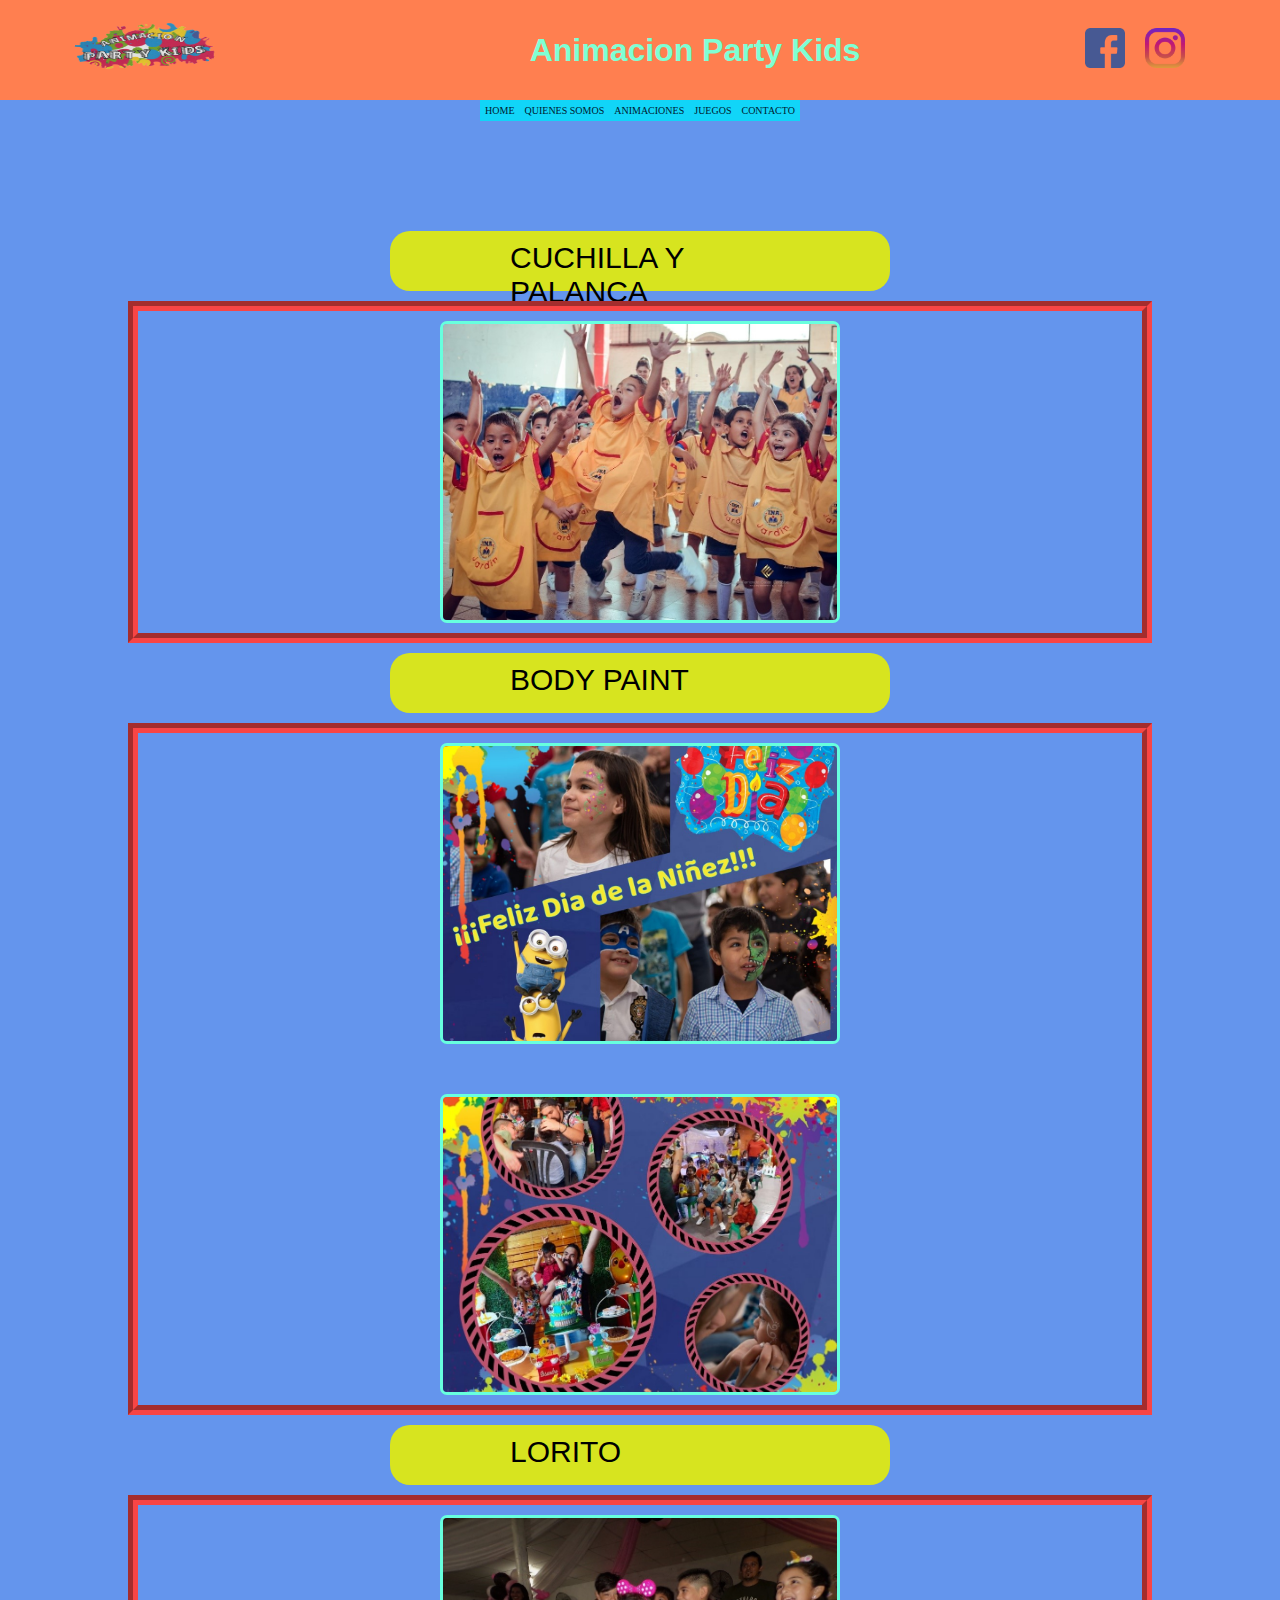
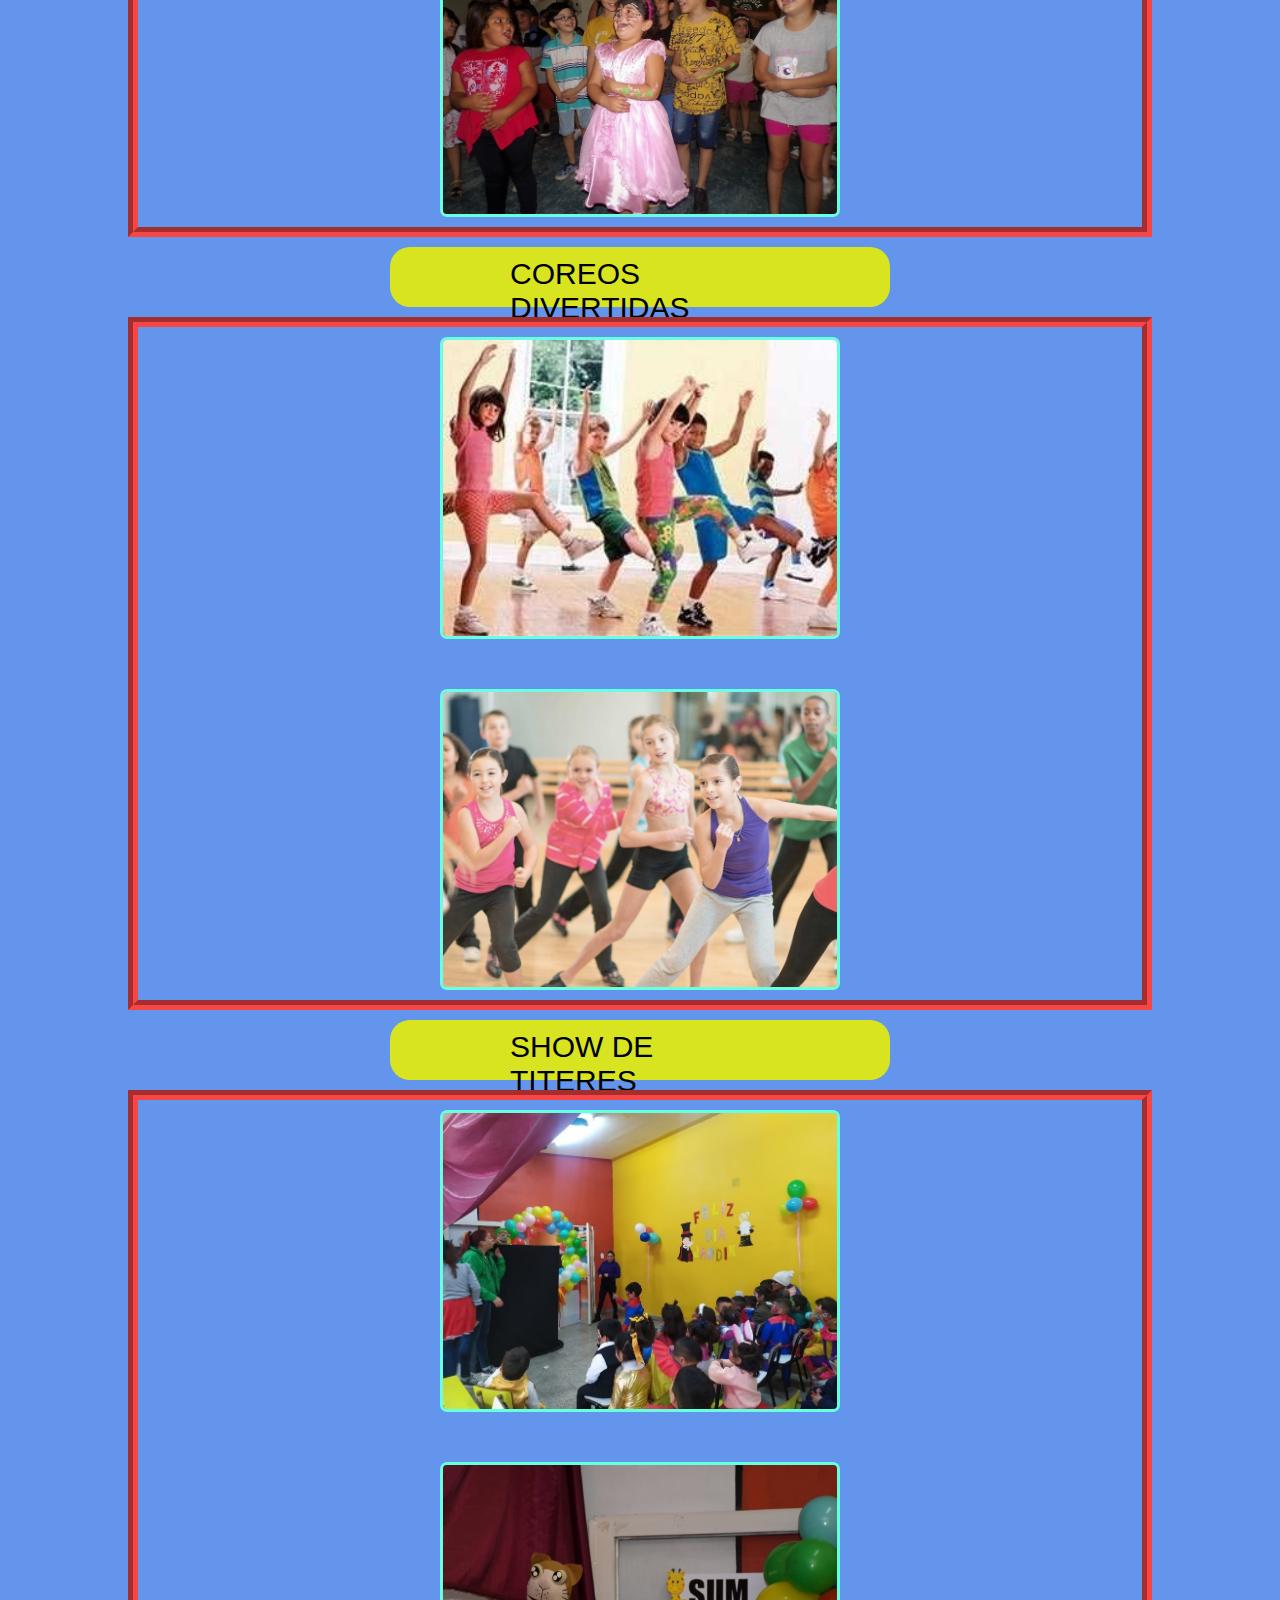
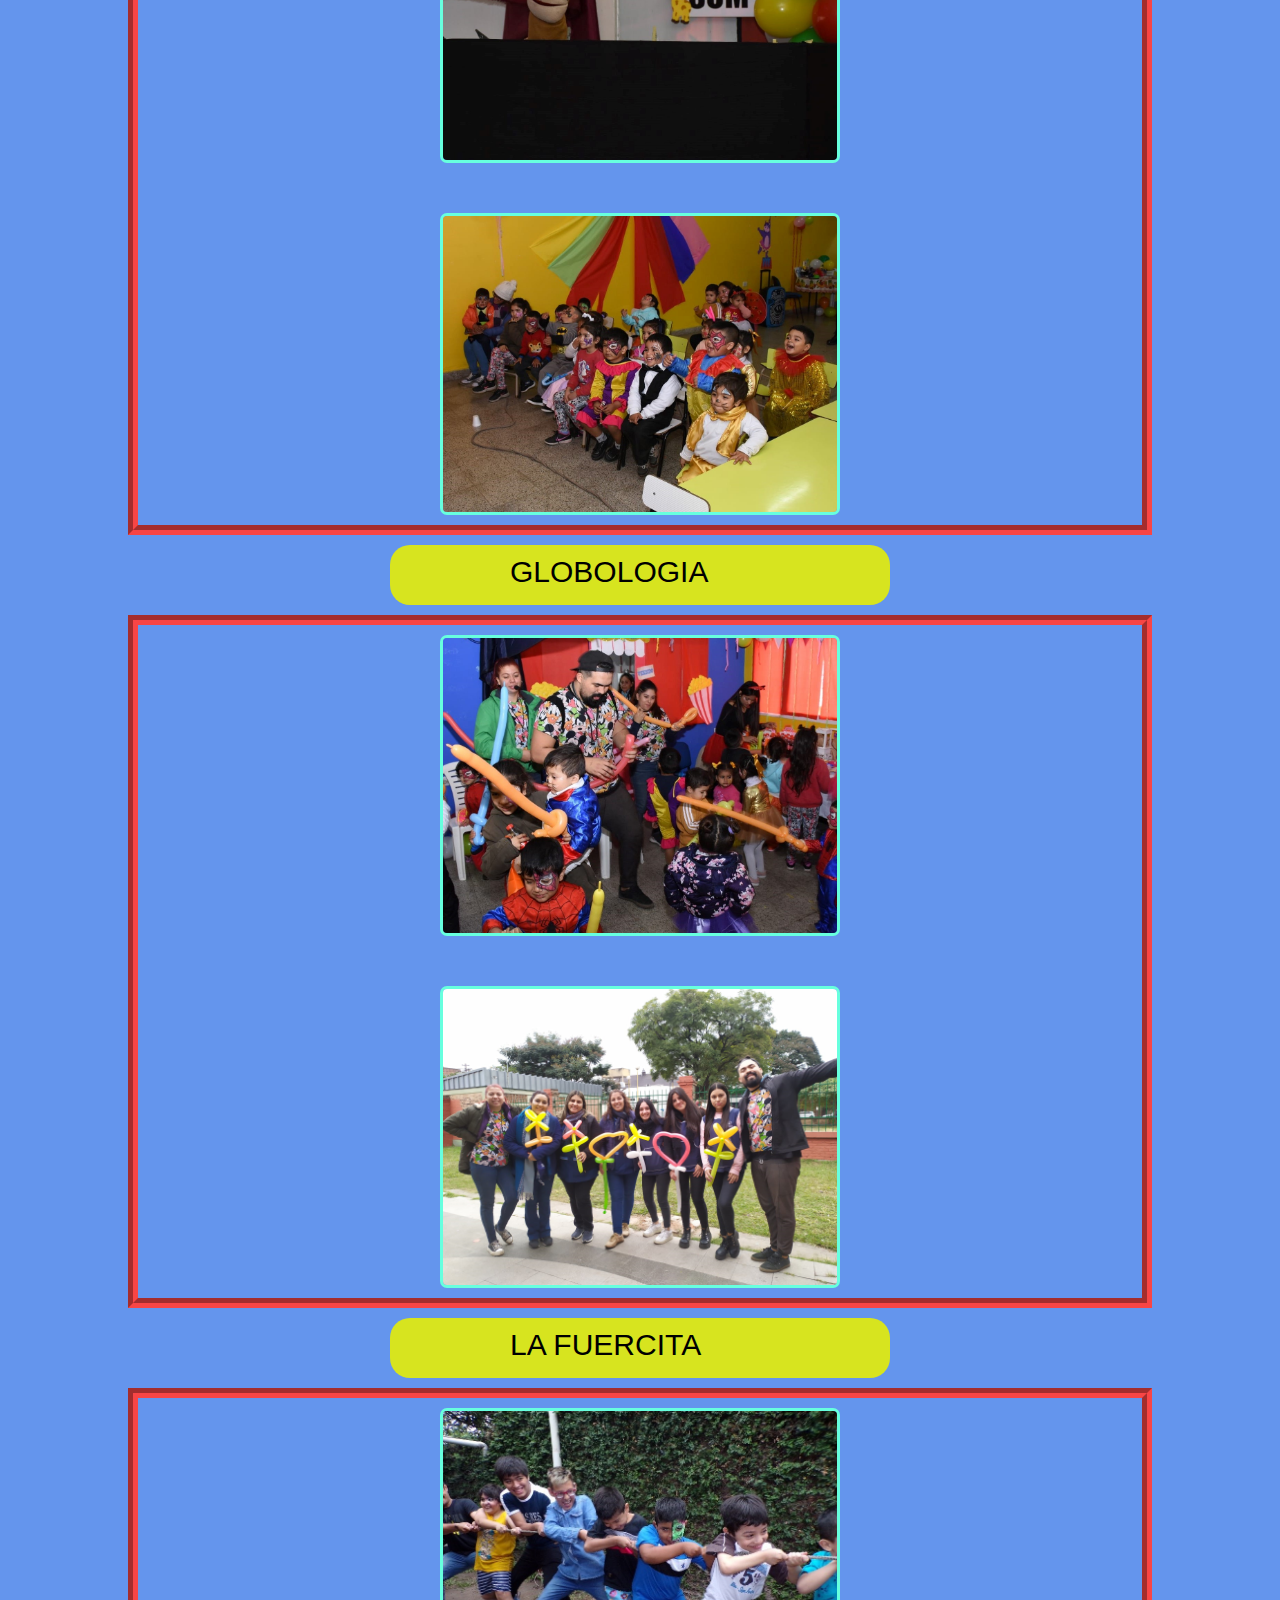
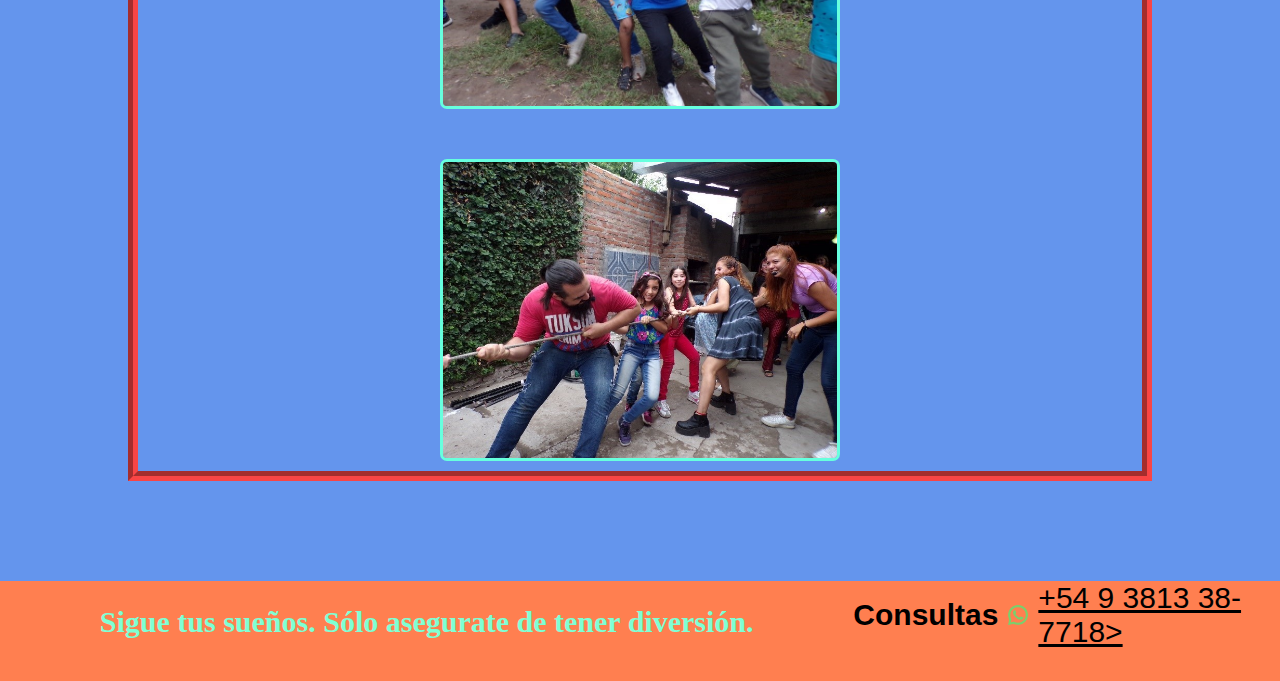
<file: juegos.html>
<!DOCTYPE html>
<html lang="en">

<head>
    <meta charset="UTF-8">
    <meta http-equiv="X-UA-Compatible" content="IE=edge">
    <meta name="viewport" content="width=device-width, initial-scale=1.0">
    <link rel="shortcut icon" href="./imagenes/rrss/log.png" type="image/x-icon">
    <link href="https://cdn.jsdelivr.net/npm/bootstrap@5.2.3/dist/css/bootstrap.min.css" rel="stylesheet"
        integrity="sha384-rbsA2VBKQhggwzxH7pPCaAqO46MgnOM80zW1RWuH61DGLwZJEdK2Kadq2F9CUG65" crossorigin="anonymous">
    <link rel="stylesheet" href="./sass/main.css">
    <title>JUEGOS</title>
    <meta name="keywords" content="juegos, body paint, coreos divertidas, animacion party kids">
    <meta name="desciption" content=" Sabemos que lo mas importante en un Niño es verlo Sonreír y que esa Sonrisa no desaparesca de eso nos
    Encargamos Nosotros!!">
</head>

<body>
    <header>
        <div class="logo">
            <img src="./imagenes/rrss/log.png" alt="Logo">
        </div>
        <div class="titulo">
            <h1> Animacion Party Kids</h1>
        </div>
        <div class="redes">
            <a href="https://www.facebook.com/AnimacionInfantilPartyKisd" target="_blank"><img
                    src="./imagenes/rrss/facebook.png" alt=""></a>
            <a href="https://www.instagram.com/animacion.party.kids/" target="_blank"><img
                    src="./imagenes/rrss/instagram.png" alt=""></a>
        </div>
    </header>
    <div class="navbar">
        <nav class="menu">
            <a href="./index.html">HOME</a></li>
            <a href="./quienessomos.html">QUIENES SOMOS</a></li>
            <a href="./animaciones.html">ANIMACIONES</a></li>
            <a href="./juegos.html">JUEGOS</a></li>
            <a href="./contacto.html">CONTACTO</a></li>
        </nav>
    </div>
    <section class="cuerpoJuegos">

        <div class="tituloJuegos">
            <p>CUCHILLA Y PALANCA </p>
        </div>

        <div class="juego1 ">
            <img src="./imagenes/Juegos/Cuchilla.jpg" alt="">
        </div>

        <div class="tituloJuegos">
            <p> BODY PAINT</p>
        </div>

        <div class="juego1">
            <img src="./imagenes/Juegos/Bodypaint.jpg" alt="">
            <img src="./imagenes/Juegos/Bodypaint2.jpg" alt="">
        </div>

        <div class="tituloJuegos">
            <p> LORITO</p>
        </div>

        <div class="juego1">
            <img src="./imagenes/Juegos/Lorito.jpg" alt="">
        </div>

        <div class="tituloJuegos">
            <p>COREOS DIVERTIDAS</p>
        </div>

        <div class="juego1">
            <img src="./imagenes/Juegos/Coreo.jpg" alt="">
            <img src="./imagenes/Juegos/Coreo2.jpg" alt="">
        </div>

        <div class="tituloJuegos">
            <p> SHOW DE TITERES</p>
        </div>

        <div class="juego1">
            <img src="./imagenes/Juegos/Titeres.jpg" alt="">
            <img src="./imagenes/Juegos/Titeres2.jpg" alt="">
            <img src="./imagenes/Juegos/Titeres3.jpg" alt="">
        </div>

        <div class="tituloJuegos">
            <p>GLOBOLOGIA</p>
        </div>

        <div class="juego1">
            <img src="./imagenes/Juegos/Globos.jpg" alt="">
            <img src="./imagenes/Juegos/Globos2.jpg" alt="">
        </div>

        <div class="tituloJuegos">
            <p>LA FUERCITA</p>
        </div>

        <div class="juego1">
            <img src="./imagenes/Juegos/Fuerza2.jpg" alt="">
            <img src="./imagenes/Juegos/Fuerza.jpg" alt="">
        </div>


    </section>
    <footer class="footer">
        <div class="footitulo">
            <h3> Sigue tus sueños. Sólo asegurate de tener diversión.</h3>
        </div>
        <div class="fooconsulta">
            <h4> Consultas</h4>
            <img src="./imagenes/rrss/whatsapp.png" alt="wsp"><a href="https://wa.me/+5493813387718" target="_blank">+54
                9 3813 38-7718></a>
        </div>
    </footer>
    <script src="https://cdn.jsdelivr.net/npm/bootstrap@5.2.3/dist/js/bootstrap.bundle.min.js"
        integrity="sha384-kenU1KFdBIe4zVF0s0G1M5b4hcpxyD9F7jL+jjXkk+Q2h455rYXK/7HAuoJl+0I4"
        crossorigin="anonymous"></script>
</body>

</html>
</file>
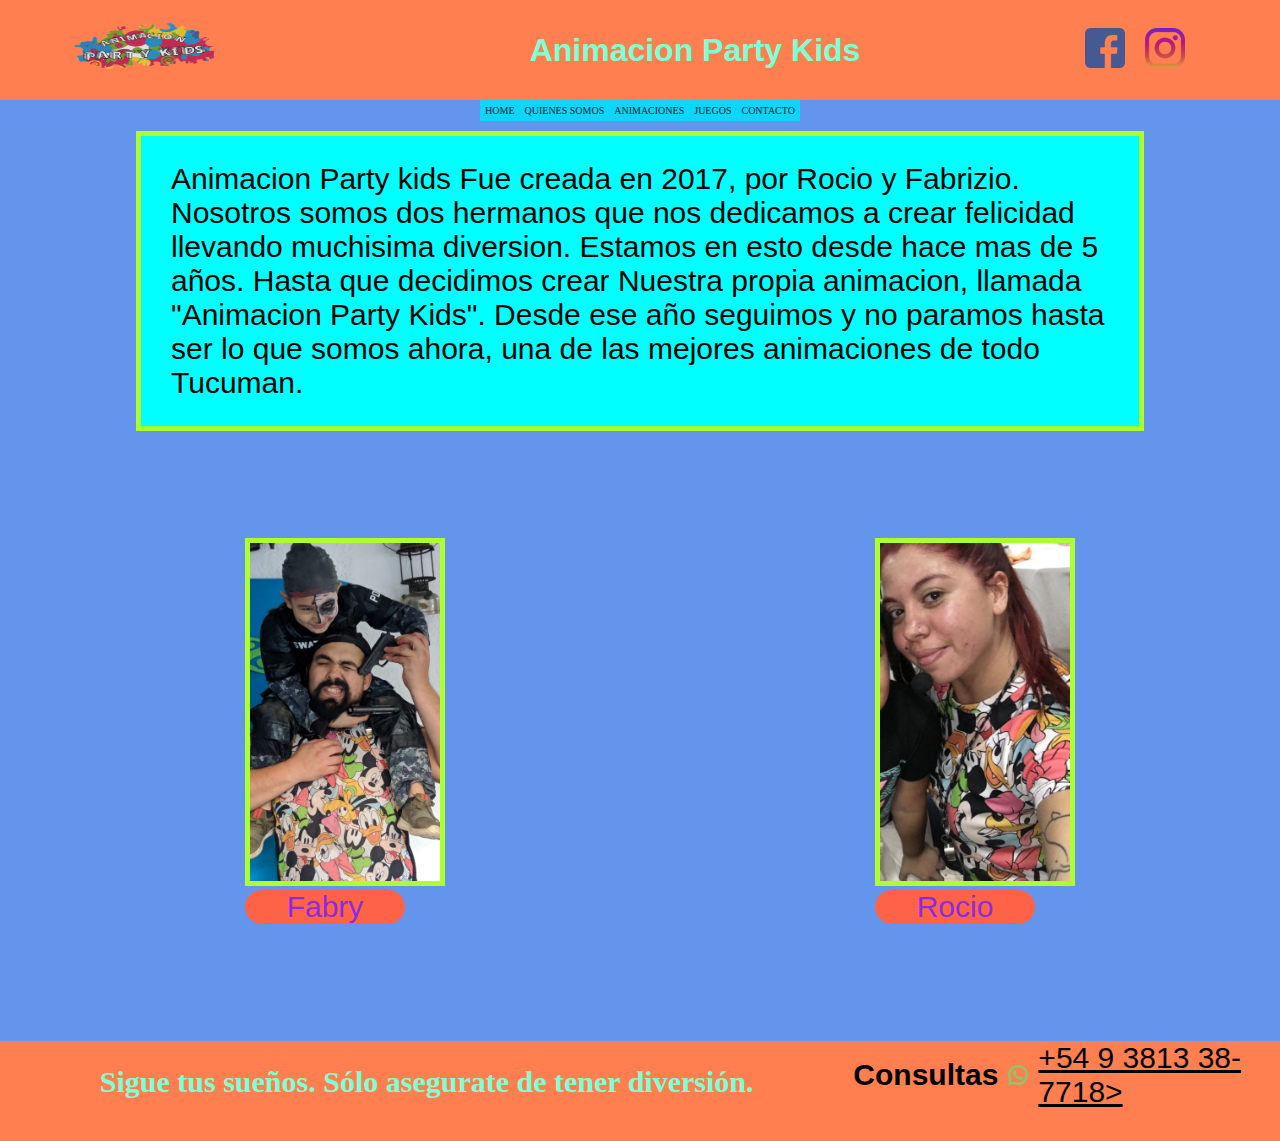
<file: quienessomos.html>
<!DOCTYPE html>
<html lang="en">

<head>
    <meta charset="UTF-8">
    <meta http-equiv="X-UA-Compatible" content="IE=edge">
    <meta name="viewport" content="width=device-width, initial-scale=1.0">
    <link rel="shortcut icon" href="./imagenes/rrss/log.png" type="image/x-icon">
    <link href="https://cdn.jsdelivr.net/npm/bootstrap@5.2.3/dist/css/bootstrap.min.css" rel="stylesheet"
        integrity="sha384-rbsA2VBKQhggwzxH7pPCaAqO46MgnOM80zW1RWuH61DGLwZJEdK2Kadq2F9CUG65" crossorigin="anonymous">
    <link rel="stylesheet" href="./sass/main.css">
    <title>QUIENES SOMOS</title>
    <meta name="keywords" content="animacion, party kid, Tucuman, felicidad">
    <meta name="desciption" content="Estamos en esto desde hace mas de 5 años. Hasta que decidimos crear Nuestra propia animacion, llamada
    Animacion Party Kids. Desde ese año seguimos y no paramos hasta ser lo que somos ahora, una de las
    mejores animaciones de todo Tucuman.">
</head>

<body>
    <header>
        <div class="logo">
            <img src="./imagenes/rrss/log.png" alt="Logo">
        </div>
        <div class="titulo">
            <h1> Animacion Party Kids</h1>
        </div>
        <div class="redes">
            <a href="https://www.facebook.com/AnimacionInfantilPartyKisd" target="_blank"><img
                    src="./imagenes/rrss/facebook.png" alt=""></a>
            <a href="https://www.instagram.com/animacion.party.kids/" target="_blank"><img
                    src="./imagenes/rrss/instagram.png" alt=""></a>
        </div>
    </header>
    <div class="navbar">
        <nav class="menu">
            <a href="./index.html">HOME</a></li>
            <a href="./quienessomos.html">QUIENES SOMOS</a></li>
            <a href="./animaciones.html">ANIMACIONES</a></li>
            <a href="./juegos.html">JUEGOS</a></li>
            <a href="./contacto.html">CONTACTO</a></li>
        </nav>
    </div>

    <section class="section">
        <div class="texto">
            <p> Animacion Party kids Fue creada en 2017, por Rocio y Fabrizio.
                Nosotros somos dos hermanos que nos dedicamos a crear felicidad llevando muchisima diversion.
                Estamos en esto desde hace mas de 5 años. Hasta que decidimos crear Nuestra propia animacion, llamada
                "Animacion Party Kids". Desde ese año seguimos y no paramos hasta ser lo que somos ahora, una de las
                mejores animaciones de todo Tucuman. </p>
        </div>
        <div class="imagenes2">
            <img src="./imagenes/quienes somos/Fabry.jpg" alt="Fabry">
            <p>Fabry</p>
        </div>
        <div class="imagenes2">
            <img src="./imagenes/quienes somos/Rocio.jpg" alt="Rocio">
            <p>Rocio</p>
        </div>
    </section>

    <footer class="footer">
        <div class="footitulo">
            <h3> Sigue tus sueños. Sólo asegurate de tener diversión.</h3>
        </div>
        <div class="fooconsulta">
            <h4> Consultas</h4>
            <img src="./imagenes/rrss/whatsapp.png" alt="wsp"><a href="https://wa.me/+5493813387718" target="_blank">+54
                9 3813 38-7718></a>
        </div>
    </footer>
    <script src="https://cdn.jsdelivr.net/npm/bootstrap@5.2.3/dist/js/bootstrap.bundle.min.js"
        integrity="sha384-kenU1KFdBIe4zVF0s0G1M5b4hcpxyD9F7jL+jjXkk+Q2h455rYXK/7HAuoJl+0I4"
        crossorigin="anonymous"></script>

</body>

</html>
</file>
<file: sass/main.css>
* {
  margin: 0%;
  padding: 0%;
  box-sizing: border-box;
}

body {
  background-color: cornflowerblue;
}

/* HEADER */
header {
  display: grid;
  background-color: coral;
  grid-template-columns: 1fr 2fr 1fr;
  width: 100%;
  gap: 5px;
}
header .logo {
  width: 150px;
  height: 100px;
  justify-content: space-evenly;
}
header .logo img {
  width: 150px;
  height: 100px;
}
header .redes {
  display: flex;
  justify-content: center;
  align-items: center;
}
header .redes img {
  height: 30px;
  padding: 3px;
}

.navbar {
  display: flex;
}
.navbar .menu {
  width: 100vw;
  align-items: center;
  justify-content: center;
  font-size: 10px;
  list-style: none;
  display: flex;
}
.navbar .menu a {
  text-decoration: none;
  color: rgb(0, 26, 48);
  background-color: rgb(17, 213, 248);
  padding: 5px;
  font-weight: 500;
  transition: all 4ms;
}
.navbar .menu a:hover {
  background-color: rgb(0, 26, 48);
  color: rgb(17, 213, 248);
}

/* INICIO */
#main {
  display: grid;
  grid-template-columns: 1fr 1fr;
  grid-row: 2fr 1fr 1fr 1fr;
}
#main p {
  display: flex;
  align-items: center;
  justify-content: center;
  margin: 10px;
  padding: 10px 10px 15px 10px;
  font-size: 30px;
  color: darkviolet;
  font-family: "Franklin Gothic Medium", "Arial Narrow", Arial, sans-serif;
}
#main .subtitulo {
  display: flex;
  align-items: center;
  justify-content: center;
}
#main .subtitulo h2 {
  margin: 5px;
  font-family: sans-serif;
  font-weight: 900;
  font-style: oblique;
  color: blueviolet;
  background-color: beige;
}
#main .subtitulos {
  grid-column: 1/3;
}
#main .portada {
  display: flex;
  align-items: center;
  justify-content: center;
  height: 400px;
  padding-bottom: 10px;
}
#main .portada img {
  height: 400px;
  width: 370px;
  border: 2px solid black;
}
#main .inicioimg {
  display: grid;
  grid-template-columns: 2fr 2fr;
  grid-template-rows: 1fr 1fr 1fr;
  gap: 1px;
  padding-bottom: 10px;
}
#main .abcd {
  display: flex;
  align-items: center;
  justify-content: center;
  padding-bottom: 10px;
}
#main .abcd img {
  border: 3px solid black;
  height: 200px;
  width: 180px;
}

/* FOOTER */
footer {
  display: grid;
  height: 70px;
  width: 100%;
  bottom: 0%;
  padding-top: 5px;
  position: static;
  background-color: coral;
  grid-template-columns: auto;
  grid-template-rows: auto auto;
}
footer .footitulo {
  height: 20px;
}
footer .footitulo h3 {
  color: aquamarine;
  font-size: 15px;
}
footer .fooconsulta {
  display: flex;
  align-items: center;
  justify-content: center;
  height: 10px;
  font-family: Impact, Haettenschweiler, "Arial Narrow Bold", sans-serif;
  font-size: 15px;
}
footer .fooconsulta img {
  display: flex;
  align-items: center;
  justify-content: center;
  height: 20px;
  margin: 10px;
}
footer .fooconsulta a {
  color: black;
  font-family: "Segoe UI", Tahoma, Geneva, Verdana, sans-serif;
  transition: all 4ms;
}
footer .fooconsulta a:hover {
  color: white;
  font-size: 20px;
  background-color: black;
}

/* QUIENES SOMOS */
.section {
  padding: 10px;
  display: grid;
  grid-template-columns: 1fr;
  grid-template-rows: 1fr 1fr;
}
.section .texto {
  background-color: aqua;
  font-size: 20px;
  display: flex;
  align-items: center;
  justify-content: center;
  width: 90%;
  height: 90%;
  border: 5px solid greenyellow;
  font-family: Verdana, Geneva, Tahoma, sans-serif;
  justify-self: center;
  align-self: center;
  padding: 25px;
}
.section .imagenes2 {
  justify-self: center;
  align-self: center;
  padding: 20px;
  width: 70%;
}
.section .imagenes2 img {
  width: 250px;
  height: auto;
  border: 5px solid greenyellow;
}
.section .imagenes2 p {
  font-size: 30px;
  display: flex;
  justify-content: center;
  font-family: Verdana, Geneva, Tahoma, sans-serif;
  background-color: tomato;
  color: blueviolet;
  border-radius: 20px;
}

/* CONTACTO */
#contacto {
  padding: 50px 0px;
}
#contacto .formulario {
  border: 7px solid rgb(107, 46, 221);
  background-color: rgb(53, 141, 141);
  display: flex;
  flex-direction: column;
  position: relative;
  align-items: center;
  justify-content: space-between;
}
#contacto .formularioP {
  font-family: Cambria, Cochin, Georgia, Times, "Times New Roman", serif;
  font-size: 15px;
  color: bisque;
}
#contacto .label {
  display: flex;
  flex-direction: row;
  width: 80%;
  align-items: center;
  justify-content: space-between;
  margin-top: 3%;
}
#contacto .coment-area {
  margin-top: 5%;
  margin-bottom: 5%;
}
#contacto .coment-area p {
  position: relative;
  padding: 0%;
  margin-bottom: 10%;
  font-size: 20px;
}
#contacto .opciones1 {
  width: 100%;
  height: 30%;
}
#contacto .opciones1 h4 {
  width: 100%;
  font-size: 20px;
}
#contacto .metodo {
  width: 100%;
  height: 30%;
}
#contacto .opciones2 {
  display: flex;
  justify-content: space-evenly;
  width: 100%;
  margin-top: 3%;
  margin-bottom: 3%;
}
#contacto .opcion {
  display: flex;
  justify-content: center;
  width: 18%;
}
#contacto .opcion input {
  margin-left: 0%;
}
#contacto .enviar {
  padding-left: 40%;
}
#contacto .enviar input {
  width: 40%;
  height: 40%;
  background-color: white;
}
#contacto .contactolog {
  display: flex;
  width: 100%;
  padding-top: 10%;
}
#contacto .contactolog img {
  width: 100%;
  height: 70%;
}

/* ANIMACIONES */
.animacionesParrafo {
  padding: 10px;
  align-items: center;
  justify-content: center;
  display: flex;
  flex-direction: column;
}
.animacionesParrafo .animacionesP {
  background-color: rgb(160, 45, 93);
  font-size: 25px;
  padding: 30px;
  display: flex;
  align-items: center;
  justify-content: center;
  width: 90%;
  height: auto;
  border: 5px solid rgb(233, 64, 210);
  font-family: fantasy;
}
.animacionesParrafo .tituloFulano {
  padding: 10px 0px;
  display: flex;
  justify-content: center;
}
.animacionesParrafo .tituloFulano p {
  padding: 2px 15px;
  background-color: bisque;
  font-size: 30px;
  font-family: Impact, Haettenschweiler, "Arial Narrow Bold", sans-serif;
}

/* JUEGOS */
.cuerpoJuegos {
  justify-content: center;
  display: grid;
  grid-column: 1fr;
  grid-row: 1fr 1fr 1fr 1fr 1fr 1fr 1fr 1fr 1fr 1fr 1fr 1fr 1fr 1fr;
  padding: 20px;
}
.cuerpoJuegos .juego1 {
  justify-content: center;
  align-items: center;
  display: flex;
  flex-direction: column;
  padding: 10px;
  width: 100%;
  border: 10px rgb(248, 69, 69);
  border-style: groove;
  gap: 20px;
}
.cuerpoJuegos .juego1 img {
  display: flex;
  width: 350px;
  height: auto;
  border-radius: 15px;
  border: 3px solid rgb(103, 255, 222);
}
.cuerpoJuegos .tituloJuegos {
  justify-self: center;
  display: flex;
  width: 80%;
  height: 60px;
  margin: 10px;
  padding: 10px;
  background-color: rgb(215, 228, 31);
  font-size: 25px;
  font-family: Impact, Haettenschweiler, "Arial Narrow Bold", sans-serif;
  border-radius: 20px;
}
.cuerpoJuegos .tituloJuegos p {
  padding: 0px 20px;
}

@media (min-width: 800px) {
  /*Header*/
  header {
    display: grid;
    background-color: coral;
    grid-template-columns: 1fr 2fr 1fr;
    width: 100%;
    gap: 5px;
  }
  header .logo {
    width: 400px;
    height: 100px;
    justify-content: space-evenly;
  }
  header .logo img {
    width: 300px;
    height: 100px;
  }
  header .redes {
    display: flex;
    justify-content: center;
    align-items: center;
  }
  header .redes img {
    height: 60px;
    padding: 10px;
  }
  header .titulo {
    font-family: sans-serif;
    justify-content: center;
    align-items: center;
    display: flex;
    color: aquamarine;
    width: 100%;
    height: 100px h1;
    height-font-size: 50px;
  }
  header .navbar {
    display: flex;
  }
  header .navbar .menu {
    padding-top: 3px;
    font-size: 0px;
    list-style: none;
    display: flex;
    align-items: center;
    justify-content: center;
  }
  header .navbar .menu a {
    border: 2px solid black;
    text-decoration: none;
    color: rgb(0, 26, 48);
    background-color: rgb(17, 213, 248);
    padding: 5px;
    font-weight: 700;
    transition: all 4ms;
    width: 50%;
  }
  header .navbar .menu a:hover {
    background-color: rgb(0, 26, 48);
    color: rgb(17, 213, 248);
  }
  /*Cuerpo*/
  #main {
    display: grid;
    grid-template-columns: 1fr 1fr 1fr;
    grid-row: 1fr 1fr 1fr;
  }
  #main .subtitulos {
    grid-column: 2/3;
    grid-row: 1/4;
  }
  #main .subtitulo {
    display: flex;
    align-items: center;
    justify-content: center;
  }
  #main .subtitulo h2 {
    font-size: 40px;
    margin: 10px;
    font-family: sans-serif;
    font-weight: 900;
    font-style: oblique;
    color: blueviolet;
    background-color: beige;
  }
  #main p {
    display: flex;
    align-items: center;
    justify-content: center;
    font-size: 60px;
    color: darkviolet;
    font-family: "Franklin Gothic Medium", "Arial Narrow", Arial, sans-serif;
  }
  #main .portada {
    display: flex;
    align-items: center;
    justify-content: center;
    height: 700px;
    padding-bottom: 10px;
  }
  #main .portada img {
    height: 700px;
    width: 500px;
    border: 2px solid black;
  }
  #main .abcd {
    display: flex;
    align-items: center;
    justify-content: center;
    padding-bottom: 10px;
  }
  #main .abcd img {
    border: 3px solid black;
    height: 400px;
    width: 300px;
  }
  #main .inicioimg {
    display: grid;
    grid-template-columns: 2fr 2fr;
    grid-template-rows: 1fr 1fr 1fr;
    gap: 1px;
    padding-bottom: 10px;
  }
  /* Footer*/
  footer {
    display: grid;
    height: 100px;
    width: 100%;
    bottom: 0%;
    padding-top: 5px;
    position: static;
    background-color: coral;
    grid-template-columns: 2fr 1fr;
  }
  footer .footitulo {
    height: 20px;
    align-self: center;
    justify-self: center;
  }
  footer .footitulo h3 {
    color: aquamarine;
    font-size: 30px;
  }
  footer .footitulo img {
    height: 30px;
  }
  footer .fooconsulta {
    align-self: center;
    height: 20px;
    font-family: Impact, Haettenschweiler, "Arial Narrow Bold", sans-serif;
    font-size: 30px;
  }
  footer .fooconsulta a {
    color: black;
    font-family: "Segoe UI", Tahoma, Geneva, Verdana, sans-serif;
    transition: all 4ms;
  }
  footer .fooconsulta a:hover {
    color: white;
    font-size: 20px;
    background-color: black;
  }
  footer footer img {
    height: 20px;
    margin: 10px;
  }
  /* Contacto */
  #contacto {
    padding-top: 5%;
    padding-bottom: 5%;
  }
  #contacto .formulario {
    border: 7px solid rgb(107, 46, 221);
    background-color: rgb(53, 141, 141);
    display: flex;
    justify-content: center;
    align-items: center;
    width: 40%;
    height: 50%;
    margin-left: 30%;
  }
  #contacto .formularioP {
    font-family: Cambria, Cochin, Georgia, Times, "Times New Roman", serif;
    font-size: 20px;
    color: bisque;
  }
  #contacto .label {
    display: flex;
    flex-direction: row;
    width: 45%;
    align-items: center;
    justify-content: space-between;
    margin-top: 3%;
  }
  #contacto .coment-area {
    margin-top: 3%;
    margin-bottom: 3%;
  }
  #contacto .coment-area p {
    position: relative;
    padding: 0% 25%;
    margin-bottom: 3%;
    font-size: 24px;
  }
  #contacto .opciones1 {
    width: 70%;
  }
  #contacto .opciones1 h4 {
    padding: 0% 25%;
    width: 100%;
    font-size: 20px;
  }
  #contacto .opciones2 {
    display: flex;
    justify-content: space-evenly;
    width: 100%;
    margin-top: 3%;
    margin-bottom: 3%;
  }
  #contacto .opcion {
    display: flex;
    justify-content: center;
    width: 18%;
  }
  #contacto .opcion input {
    margin-left: 0%;
  }
  #contacto .contactolog {
    padding: 10%;
  }
  /* Quienes Somos */
  .section {
    padding: 10px;
    display: grid;
    grid-template-columns: 1fr 1fr;
    grid-template-rows: 1fr 2fr;
  }
  .section .texto {
    background-color: aqua;
    font-size: 30px;
    padding: 30px;
    display: flex;
    align-items: center;
    justify-content: center;
    width: 80%;
    height: 300px;
    border: 5px solid greenyellow;
    font-family: Verdana, Geneva, Tahoma, sans-serif;
    grid-column: 1/4;
    justify-self: center;
    align-self: center;
  }
  .section .imagenes2 {
    justify-self: center;
    align-self: center;
    padding: 20px;
    width: 200px;
  }
  .section .imagenes2 img {
    width: 200px;
    height: auto;
    border: 5px solid greenyellow;
  }
  .section .imagenes2 p {
    font-size: 30px;
    display: flex;
    justify-content: center;
    font-family: Verdana, Geneva, Tahoma, sans-serif;
  }
  /* Animaciones */
  .animacionesParrafo {
    padding: 10px;
    align-items: center;
    justify-content: center;
    display: flex;
    flex-direction: column;
  }
  .animacionesParrafo .animacionesP {
    background-color: rgb(160, 45, 93);
    font-size: 30px;
    padding: 30px;
    display: flex;
    align-items: center;
    justify-content: center;
    width: 70%;
    height: 300px;
    border: 5px solid rgb(233, 64, 210);
    font-family: fantasy;
  }
  .animacionesParrafo .animacionesImagenes {
    padding: 10px;
    justify-content: center;
    align-items: center;
  }
  .animacionesParrafo .tituloFulano {
    padding: 10px 0px;
    display: flex;
    justify-content: center;
  }
  .animacionesParrafo .tituloFulano p {
    padding: 2px 15px;
    background-color: bisque;
    font-size: 30px;
    font-family: Impact, Haettenschweiler, "Arial Narrow Bold", sans-serif;
  }
  /* Juegos*/
  .cuerpoJuegos {
    display: flex;
    flex-direction: column;
    padding: 100px 0px;
    justify-content: center;
    align-items: center;
  }
  .cuerpoJuegos .juego1 {
    display: flex;
    padding: 10px;
    width: 80%;
    height: 20%;
    border: 10px rgb(248, 69, 69);
    border-style: groove;
    gap: 50px;
  }
  .cuerpoJuegos .juego1 img {
    justify-content: center;
    align-items: center;
    width: 400px;
    height: auto;
    border-radius: 7px;
    border: 3px solid rgb(103, 255, 222);
  }
  .cuerpoJuegos .tituloJuegos {
    width: 500px;
    height: 60px;
    padding: 10px 100px;
    background-color: rgb(215, 228, 31);
    font-size: 30px;
    font-family: Impact, Haettenschweiler, "Arial Narrow Bold", sans-serif;
  }
  .cuerpoJuegos .tituloJuegos p {
    padding: 0px 20px;
  }
}/*# sourceMappingURL=main.css.map */
</file>
